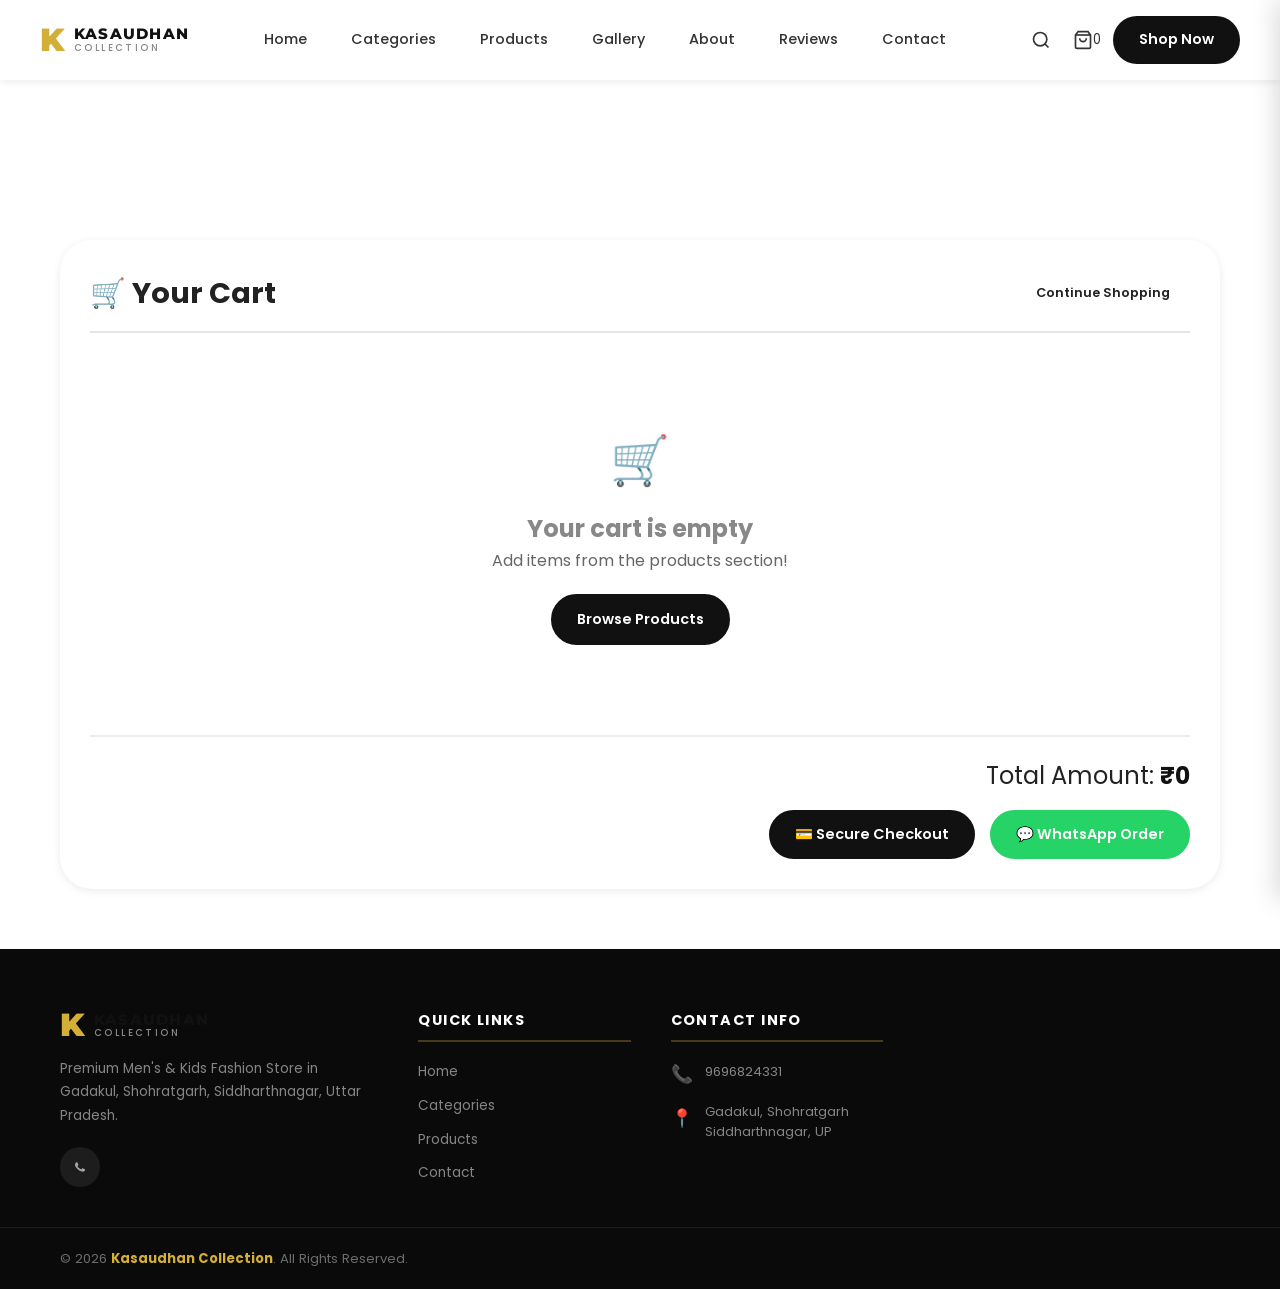
<file: pages - Copy/cart.html>
<!DOCTYPE html>
<html lang="en">
<head>
  <meta charset="UTF-8" />
  <meta name="viewport" content="width=device-width, initial-scale=1.0, maximum-scale=5.0" />
  <title>Your Cart | Kasaudhan Collection</title>
  
  <link rel="preconnect" href="https://fonts.googleapis.com" />
  <link rel="preconnect" href="https://fonts.gstatic.com" crossorigin />
  <link href="https://fonts.googleapis.com/css2?family=Poppins:wght@300;400;500;600;700;800&family=Montserrat:wght@400;500;600;700;800;900&display=swap" rel="stylesheet" />
  
  <link rel="stylesheet" href="../css/style.css" />
  <link rel="stylesheet" href="../css/products.css" />
  <link rel="stylesheet" href="../css/payment.css" />

  <link rel="icon" type="image/x-icon" href="../favicon.ico">
  <link rel="icon" type="image/png" sizes="32x32" href="../favicon-32x32.png">
  <link rel="icon" type="image/png" sizes="16x16" href="../favicon-16x16.png">
  <link rel="apple-touch-icon" sizes="180x180" href="../apple-touch-icon.png">
  <link rel="icon" type="image/svg+xml" href="../favicon.svg">
  <meta name="theme-color" content="#111111">
</head>
<body>

  <!-- STICKY HEADER -->
  <header id="header" class="header">
    <div class="header-inner">
      <a href="../index.html#home" class="logo" aria-label="Kasaudhan Collection Home">
        <span class="logo-k">K</span>
        <div class="logo-text">
          <span class="logo-name">KASAUDHAN</span>
          <span class="logo-sub">COLLECTION</span>
        </div>
      </a>

      <nav class="nav-desktop" aria-label="Main Navigation">
        <ul class="nav-list">
          <li><a href="../index.html#home" class="nav-link">Home</a></li>
          <li><a href="../index.html#categories" class="nav-link">Categories</a></li>
          <li><a href="products.html" class="nav-link">Products</a></li>
          <li><a href="gallery.html" class="nav-link">Gallery</a></li>
          <li><a href="../index.html#about" class="nav-link">About</a></li>
          <li><a href="../index.html#reviews" class="nav-link">Reviews</a></li>
          <li><a href="contact.html" class="nav-link">Contact</a></li>
        </ul>
      </nav>

      <div class="header-actions">
        <button id="searchToggle" class="icon-btn" aria-label="Search">
          <svg width="20" height="20" viewBox="0 0 24 24" fill="none" stroke="currentColor" stroke-width="2"><circle cx="11" cy="11" r="8"/><line x1="21" y1="21" x2="16.65" y2="16.65"/></svg>
        </button>
        <button class="icon-btn cart-btn" aria-label="Shopping Cart">
          <svg width="20" height="20" viewBox="0 0 24 24" fill="none" stroke="currentColor" stroke-width="2"><path d="M6 2L3 6v14a2 2 0 002 2h14a2 2 0 002-2V6l-3-4z"/><line x1="3" y1="6" x2="21" y2="6"/><path d="M16 10a4 4 0 01-8 0"/></svg>
          <span class="cart-badge" id="cartCount">0</span>
        </button>
        <a href="products.html" class="btn btn-shop">Shop Now</a>
        <button id="menuToggle" class="icon-btn menu-btn" aria-label="Open Menu" aria-expanded="false">
          <span></span><span></span><span></span>
        </button>
      </div>
    </div>

    <!-- Search Bar -->
    <div id="searchBar" class="search-bar" hidden>
      <div class="search-container">
        <input type="search" id="searchInput" placeholder="Search jeans, shirts, kids wear..." class="search-input" aria-label="Search products" autocomplete="off" />
        <button id="searchClose" class="search-close" aria-label="Close search">✕</button>
      </div>
    </div>

    <!-- Mobile Nav Drawer -->
    <div id="mobileOverlay" class="mobile-overlay" aria-hidden="true" hidden></div>
    <nav id="mobileNav" class="nav-mobile" aria-label="Mobile Navigation" hidden>
      <div class="mobile-nav-header">
        <a href="../index.html#home" class="logo mobile-logo" aria-label="Home">
          <span class="logo-k">K</span>
          <div class="logo-text">
            <span class="logo-name">KASAUDHAN</span>
            <span class="logo-sub">COLLECTION</span>
          </div>
        </a>
        <button id="mobileClose" class="icon-btn mobile-close" aria-label="Close Menu">✕</button>
      </div>
      
      <div class="mobile-nav-actions">
        <button class="icon-btn mobile-search-btn" aria-label="Search">
          <svg width="20" height="20" viewBox="0 0 24 24" fill="none" stroke="currentColor" stroke-width="2"><circle cx="11" cy="11" r="8"/><line x1="21" y1="21" x2="16.65" y2="16.65"/></svg>
          Search
        </button>
        <button class="icon-btn cart-btn mobile-cart-btn" aria-label="Cart">
          <svg width="20" height="20" viewBox="0 0 24 24" fill="none" stroke="currentColor" stroke-width="2"><path d="M6 2L3 6v14a2 2 0 002 2h14a2 2 0 002-2V6l-3-4z"/><line x1="3" y1="6" x2="21" y2="6"/><path d="M16 10a4 4 0 01-8 0"/></svg>
          Cart <span class="cart-badge" id="mobileCartCount">0</span>
        </button>
      </div>

      <ul class="mobile-nav-list">
        <li><a href="../index.html#home" class="mobile-nav-link">Home</a></li>
        <li><a href="../index.html#categories" class="mobile-nav-link">Categories</a></li>
        <li><a href="products.html" class="mobile-nav-link">Products</a></li>
        <li><a href="gallery.html" class="mobile-nav-link">Gallery</a></li>
        <li><a href="../index.html#about" class="mobile-nav-link">About</a></li>
        <li><a href="../index.html#reviews" class="mobile-nav-link">Reviews</a></li>
        <li><a href="contact.html" class="mobile-nav-link">Contact</a></li>
      </ul>
      
      <div class="mobile-nav-ctas">
        <a href="products.html" class="btn btn-shop w-full mobile-shop-btn">Shop Now</a>
      </div>
    </nav>
  </header>

  <main class="products-page">
    <div class="container">
      <div class="cart-page-container">
        <div class="cart-page-header">
          <h1 class="cart-page-title">🛒 Your Cart</h1>
          <a href="products.html" class="btn btn-outline-dark btn-sm">Continue Shopping</a>
        </div>
        
        <div id="cartBody">
          <!-- Cart items injected by JS -->
        </div>

        <div id="cartFooter" style="margin-top: 30px; border-top: 2px solid #eee; padding-top: 20px; display: flex; flex-direction: column; align-items: flex-end; gap: 15px;" hidden>
          <div style="font-size: 1.5rem;">Total Amount: <strong id="cartTotal" style="color: #111;">₹0</strong></div>
          <div class="cart-page-actions">
            <button class="btn btn-primary checkout-btn">💳 Secure Checkout</button>
            <button id="cartWaBtn" class="btn btn-whatsapp" onclick="openWhatsAppOrder(event)">💬 WhatsApp Order</button>
          </div>
        </div>

      </div>
    </div>
  </main>

  <!-- FOOTER -->
  <footer class="footer">
    <div class="container footer-grid">
      <div class="footer-brand">
        <div class="footer-logo">
          <span class="logo-k">K</span>
          <div class="logo-text">
            <span class="logo-name">KASAUDHAN</span>
            <span class="logo-sub">COLLECTION</span>
          </div>
        </div>
        <p class="footer-desc">Premium Men's & Kids Fashion Store in Gadakul, Shohratgarh, Siddharthnagar, Uttar Pradesh.</p>
        <div class="footer-social">
          <a href="https://wa.me/919696824331" target="_blank" class="social-link" aria-label="WhatsApp">
            <svg width="20" height="20" viewBox="0 0 24 24" fill="currentColor"><path d="M17.472 14.382c-.297-.149-1.758-.867-2.03-.967-.273-.099-.471-.148-.67.15-.197.297-.767.966-.94 1.164-.173.199-.347.223-.644.075-.297-.15-1.255-.463-2.39-1.475-.883-.788-1.48-1.761-1.653-2.059-.173-.297-.018-.458.13-.606.134-.133.298-.347.446-.52.149-.174.198-.298.298-.497.099-.198.05-.371-.025-.52-.075-.149-.669-1.612-.916-2.207-.242-.579-.487-.5-.669-.51-.173-.008-.371-.01-.57-.01-.198 0-.52.074-.792.372-.272.297-1.04 1.016-1.04 2.479 0 1.462 1.065 2.875 1.213 3.074.149.198 2.096 3.2 5.077 4.487.709.306 1.262.489 1.694.625.712.227 1.36.195 1.871.118.571-.085 1.758-.719 2.006-1.413.248-.694.248-1.289.173-1.413-.074-.124-.272-.198-.57-.347"/></svg>
          </a>
        </div>
      </div>
      <div class="footer-col">
        <h4>Quick Links</h4>
        <ul>
          <li><a href="../index.html#home">Home</a></li>
          <li><a href="../index.html#categories">Categories</a></li>
          <li><a href="products.html">Products</a></li>
          <li><a href="contact.html">Contact</a></li>
        </ul>
      </div>
      <div class="footer-col">
        <h4>Contact Info</h4>
        <div class="footer-contact">
          <div class="fc-item"><span>📞</span><div><a href="tel:9696824331">9696824331</a></div></div>
          <div class="fc-item"><span>📍</span><p>Gadakul, Shohratgarh<br />Siddharthnagar, UP</p></div>
        </div>
      </div>
    </div>
    <div class="footer-bottom">
      <div class="container footer-bottom-inner">
        <p>© 2026 <strong>Kasaudhan Collection</strong>. All Rights Reserved.</p>
      </div>
    </div>
  </footer>

  <script src="../js/main.js"></script>
  <script src="../js/cart.js"></script>
  <!-- UPI Payment Modal -->
  <div id="payment-modal" class="payment-overlay">
    <div class="payment-card">
      <button class="payment-close-btn" onclick="closePaymentModal()" aria-label="Close modal">✕</button>
      
      <!-- Main Payment View -->
      <div id="payment-main-view">
        <div class="payment-header">
          <h3>🔒 Secure Payment</h3>
          <p>Scan QR code to pay instantly</p>
        </div>

        <div class="payment-amount-box">
          <span class="payment-amount-label">Total Amount</span>
          <span class="payment-amount-value" id="modal-amount">₹0</span>
        </div>

        <div class="payment-qr-sec">
          <span class="payment-qr-label">Scan & Pay via UPI</span>
          <div id="upi-qr-container">
          </div>
        </div>

        <div id="payment-status-box" 
          style="text-align:center; 
                 margin: 16px 0;">

          <!-- Waiting state (default) -->
          <div id="status-waiting">
            <div class="payment-loader"></div>
            <p style="font-size:13px; 
                      color:#666; 
                      margin:8px 0 0;">
              Waiting for payment...
            </p>
            <p style="font-size:11px; 
                      color:#999;
                      margin:4px 0 0;">
              Complete payment to get 
              confirmation
            </p>
          </div>

          <!-- Success state (hidden initially) -->
          <div id="status-success" 
            style="display:none;">
            <div style="font-size:48px;">🎉</div>
            <h3 style="color:#22c55e; 
                       font-size:18px;
                       font-weight:700;
                       margin:8px 0 4px;">
              Payment Confirmed!
            </h3>
            <p style="font-size:13px;
                      color:#666;
                      margin:0 0 4px;">
              Your order has been placed 
              successfully
            </p>
            <p style="font-size:12px;
                      color:#999;">
              We will contact you on 
              WhatsApp soon 📱
            </p>
            <div style="margin-top:12px;
                        background:#f0fff4;
                        border:1px solid #c6f6d5;
                        border-radius:10px;
                        padding:10px;">
              <p style="font-size:12px;
                        color:#166534;
                        margin:0;
                        font-weight:600;">
                Order ID: 
                <span id="order-id"></span>
              </p>
            </div>
          </div>

        </div>

        <div class="upi-apps-section">
          <p class="upi-apps-label">Or open directly in</p>
          <div class="upi-apps-row">
            <a class="upi-app-link" href="gpay://upi/pay?pa=vishwakarmasagar8471-1@okaxis&pn=Kasaudhan+Collection&am=CART_TOTAL&cu=INR">GPay</a>
            <a class="upi-app-link" href="phonepe://pay?pa=vishwakarmasagar8471-1@okaxis&pn=Kasaudhan+Collection&am=CART_TOTAL&cu=INR">PhonePe</a>
            <a class="upi-app-link" href="paytmmp://pay?pa=vishwakarmasagar8471-1@okaxis&pn=Kasaudhan+Collection&am=CART_TOTAL&cu=INR">Paytm</a>
          </div>
        </div>

        <div class="upi-id-box">
          <div class="upi-id-info">
            <span class="upi-id-label">UPI ID</span>
            <span class="upi-id-val">vishwakarmasagar8471-1@okaxis</span>
          </div>
          <button id="copy-upi-btn" class="copy-btn" onclick="copyUpiId()">📋 Copy</button>
        </div>

        <div class="payment-divider"></div>

        <div class="payment-actions">
          <button class="payment-btn payment-btn-cancel" onclick="closePaymentModal()">Cancel</button>
        </div>

        <div class="payment-security-row">
          🔒 100% Secure | ✓ UPI Verified | 🛡️ Safe Payment
        </div>
      </div>

    </div>
  </div>

  <script>
  let paymentCheckInterval = null;
  let paymentCheckCount = 0;
  const MAX_CHECKS = 24; 
  // Check for 2 minutes (24 x 5sec)

  function generateOrderId() {
    const timestamp = Date.now().toString().slice(-6);
    const random = Math.floor(Math.random() * 1000).toString().padStart(3, '0');
    return 'KC' + timestamp + random;
  }

  function startPaymentDetection() {
    if (paymentCheckInterval) {
      clearInterval(paymentCheckInterval);
    }
    paymentCheckCount = 0;
    
    // Store order ID
    const orderId = generateOrderId();
    document.getElementById('order-id').textContent = orderId;
    
    // Save to localStorage for tracking
    localStorage.setItem(
      'kc_pending_order', 
      JSON.stringify({
        orderId: orderId,
        amount: getCartTotal(),
        timestamp: Date.now(),
        upiId: 'vishwakarmasagar8471-1@okaxis'
      })
    );
    
    // Start checking every 5 seconds
    paymentCheckInterval = setInterval(checkPaymentStatus, 5000);
  }

  function checkPaymentStatus() {
    paymentCheckCount++;
    
    // Method 1: Check if user came back to tab after being away (went to GPay/PhonePe app)
    const wasHidden = sessionStorage.getItem('tab_was_hidden') === 'true';
    
    if (wasHidden && document.hidden === false) {
      sessionStorage.removeItem('tab_was_hidden');
      // User came back from payment app. Show confirmation after 2 seconds
      setTimeout(() => {
        showPaymentSuccess();
      }, 2000);
      return;
    }
    
    // Stop checking after max attempts
    if (paymentCheckCount >= MAX_CHECKS) {
      clearInterval(paymentCheckInterval);
      showManualConfirm();
    }
  }

  // Detect when user leaves tab (goes to payment app)
  document.addEventListener('visibilitychange', function() {
    if (document.hidden) {
      // User left tab (went to pay)
      sessionStorage.setItem('tab_was_hidden', 'true');
    } else if (
      sessionStorage.getItem('tab_was_hidden') === 'true' &&
      document.getElementById('payment-modal')?.style.display === 'flex'
    ) {
      // User came back to tab while modal is open
      setTimeout(() => {
        showPaymentSuccess();
      }, 2000);
      sessionStorage.removeItem('tab_was_hidden');
    }
  });

  function showPaymentSuccess() {
    clearInterval(paymentCheckInterval);
    
    // Hide waiting state
    const waitingEl = document.getElementById('status-waiting');
    if (waitingEl) waitingEl.style.display = 'none';
    
    // Show success state
    const successEl = document.getElementById('status-success');
    if (successEl) successEl.style.display = 'block';
    
    // Hide Cancel button and Close button
    const cancelBtn = document.querySelector('.payment-btn-cancel');
    if (cancelBtn) cancelBtn.style.display = 'none';
    const closeBtn = document.querySelector('.payment-close-btn');
    if (closeBtn) closeBtn.style.display = 'none';
    
    // Send WhatsApp notification
    const orderId = document.getElementById('order-id').textContent;
    const total = getCartTotal();
    
    const message = 
      '🛍️ New Order Received!\n\n' +
      'Order ID: ' + orderId + '\n' +
      'Amount: ₹' + total + '\n' +
      'Payment: UPI ✅\n' +
      'UPI ID: vishwakarmasagar8471-1@okaxis\n\n' +
      'Customer has completed payment.';
    
    // Auto-open WhatsApp after 3 seconds
    setTimeout(() => {
      window.open(
        'https://wa.me/919696824331?text=' + encodeURIComponent(message),
        '_blank'
      );
      
      // Clear cart and close modal after 5 seconds
      setTimeout(() => {
        localStorage.setItem('kc_cart', '[]');
        if (window.cart) {
          window.cart = [];
        }
        if (typeof updateCartBadge === 'function') updateCartBadge();
        if (typeof renderCartItems === 'function') renderCartItems();
        
        localStorage.removeItem('kc_pending_order');
        closePaymentModal();
      }, 2000);
      
    }, 3000);
  }

  function showManualConfirm() {
    const waitingEl = document.getElementById('status-waiting');
    if (waitingEl) {
      waitingEl.innerHTML = `
        <p style="font-size:12px; color:#999; text-align:center; margin:8px 0 0;">
          Payment completed?<br>Please send us a screenshot on WhatsApp to confirm.
        </p>
        <a href="https://wa.me/919696824331" target="_blank"
           style="display:block; text-align:center; color:#22c55e; font-size:13px; font-weight:600; margin-top:8px; text-decoration:none;">
          📱 Send Screenshot on WhatsApp
        </a>
      `;
    }
  }

  function getCartTotal() {
    // Try all possible selectors
    const selectors = [
      '#cartTotal',
      '#cart-total',
      '#total-amount', 
      '.cart-total',
      '.total-amount',
      '.cart-total-amount',
      '.order-total',
      '[class*="total-price"]',
      '[class*="cart-total"]',
      '[class*="total-amount"]',
      '[id*="total"]',
      '.summary-total',
      '.checkout-total'
    ];
    
    for (let selector of selectors) {
      const el = document.querySelector(selector);
      if (el) {
        const text = el.textContent
          .replace(/[^0-9.]/g, '')
          .trim();
        if (text && text !== '0' && text !== '') {
          console.log('Found total:', text, 'using selector:', selector);
          return text;
        }
      }
    }
    
    // Last resort: find any element containing ₹ symbol
    const allElements = document.querySelectorAll('*');
    for (let el of allElements) {
      if (el.children.length === 0 && 
          el.textContent.includes('₹') &&
          el.textContent.includes(',')) {
        const text = el.textContent
          .replace(/[^0-9.]/g, '')
          .trim();
        if (text && parseInt(text) > 100) {
          console.log('Found total via ₹ search:', text);
          return text;
        }
      }
    }
    
    return '0';
  }

  function generateQR(amount) {
    const container = document.getElementById('upi-qr-container');
    const qrUrl = "https://api.qrserver.com/v1/create-qr-code/?size=200x200&data=" + 
      encodeURIComponent(
        "upi://pay?pa=vishwakarmasagar8471-1@okaxis&pn=Kasaudhan Collection&am=" + amount + "&cu=INR&tn=Order Payment"
      );
    
    container.innerHTML = '<img id="upi-qr" src="' + qrUrl + '" alt="UPI QR Code">';
  }

  function openPaymentModal() {
    const total = getCartTotal();
    console.log('Cart total found:', total);
    
    // Update amount display in modal
    const amountEl = document.getElementById('modal-amount');
    if (amountEl) {
      amountEl.textContent = '₹' + 
        parseInt(total || 0).toLocaleString('en-IN');
    }
    
    // Generate fresh QR with actual amount
    generateQR(total || '1');
    
    // Update UPI app links
    document.querySelectorAll('.upi-app-link')
      .forEach(link => {
        const baseHref = link.getAttribute('data-base-href') || link.href;
        if (!link.getAttribute('data-base-href')) {
          link.setAttribute('data-base-href', baseHref);
        }
        link.href = baseHref.replace('CART_TOTAL', total);
      });
    
    // Reset views inside card
    document.getElementById('payment-main-view').style.display = 'block';
    
    // Reset to waiting state
    const waitingEl = document.getElementById('status-waiting');
    if (waitingEl) {
      waitingEl.style.display = 'block';
      waitingEl.innerHTML = `
        <div class="payment-loader"></div>
        <p style="font-size:13px; color:#666; margin:8px 0 0;">
          Waiting for payment...
        </p>
        <p style="font-size:11px; color:#999; margin:4px 0 0;">
          Complete payment to get confirmation
        </p>
      `;
    }
    
    const successEl = document.getElementById('status-success');
    if (successEl) {
      successEl.style.display = 'none';
    }
    
    const cancelBtn = document.querySelector('.payment-btn-cancel');
    if (cancelBtn) {
      cancelBtn.style.display = 'block';
    }
    
    const closeBtn = document.querySelector('.payment-close-btn');
    if (closeBtn) {
      closeBtn.style.display = 'flex';
    }

    // Show modal
    const modal = document.getElementById('payment-modal');
    if (modal) {
      modal.style.display = 'flex';
      document.body.style.overflow = 'hidden';
    }

    // Start auto-detection
    startPaymentDetection();
  }

  // Attach to checkout button
  document.querySelector(
    '.checkout-btn, [class*="checkout"], [id*="checkout"], button[class*="secure"]'
  )?.addEventListener('click', function(e) {
    e.preventDefault();
    
    // Small delay to ensure cart total is calculated
    setTimeout(() => {
      openPaymentModal();
    }, 100);
  });

  // Close modal functions
  function closePaymentModal() {
    if (paymentCheckInterval) {
      clearInterval(paymentCheckInterval);
    }
    document.getElementById('payment-modal')
      .style.display = 'none';
    document.body.style.overflow = '';
  }

  // Close on overlay click
  document.getElementById('payment-modal')
    ?.addEventListener('click', function(e) {
      if (e.target === this) {
        closePaymentModal();
      }
    });

  // Close on ESC key
  document.addEventListener('keydown', 
    function(e) {
      if (e.key === 'Escape') {
        closePaymentModal();
      }
    }
  );

  // Copy UPI ID
  function copyUpiId() {
    navigator.clipboard.writeText(
      'vishwakarmasagar8471-1@okaxis'
    ).then(() => {
      const btn = document.getElementById(
        'copy-upi-btn'
      );
      btn.textContent = '✓ Copied!';
      btn.style.color = '#22c55e';
      setTimeout(() => {
        btn.textContent = '📋 Copy';
        btn.style.color = '';
      }, 2000);
    });
  }

  function openWhatsAppOrder(e) {
    if (e) e.preventDefault();
    const total = getCartTotal();
    const message = 
      'Hello Kasaudhan Collection! 👋\n\n' +
      'I want to place an order.\n' +
      'Cart Total: ₹' + total + '\n' +
      'Payment: UPI (QR Code)\n\n' +
      'Please confirm my order. 🙏';
    
    window.open(
      'https://wa.me/919696824331?text=' +
      encodeURIComponent(message),
      '_blank'
    );
  }
  </script>
</body>
</html>
</file>
<file: css/style.css>
/* ============================================
   KASAUDHAN COLLECTION – Premium Fashion Store
   style.css – Complete Design System
   ============================================ */

/* ===== CUSTOM PROPERTIES ===== */
:root {
  --primary: #111111;
  --secondary: #D4AF37;
  --gold: #D4AF37;
  --gold-light: #e8c84a;
  --gold-dark: #b8960c;
  --white: #FFFFFF;
  --off-white: #F8F8F8;
  --light-gray: #F0F0F0;
  --mid-gray: #888888;
  --dark-gray: #333333;
  --text: #222222;
  --text-light: #666666;
  --border: #e5e5e5;
  --whatsapp: #25D366;
  --whatsapp-dark: #1da851;
  --error: #e53e3e;
  --success: #38a169;

  --shadow-sm: 0 2px 8px rgba(0,0,0,0.08);
  --shadow-md: 0 4px 20px rgba(0,0,0,0.12);
  --shadow-lg: 0 8px 40px rgba(0,0,0,0.16);
  --shadow-xl: 0 16px 60px rgba(0,0,0,0.2);
  --shadow-gold: 0 4px 20px rgba(212,175,55,0.3);

  --radius-sm: 6px;
  --radius-md: 12px;
  --radius-lg: 20px;
  --radius-xl: 32px;
  --radius-pill: 100px;

  --transition: all 0.3s cubic-bezier(0.4, 0, 0.2, 1);
  --transition-slow: all 0.6s cubic-bezier(0.4, 0, 0.2, 1);

  --font-primary: 'Poppins', sans-serif;
  --font-display: 'Montserrat', sans-serif;

  --header-h: 80px;
  --banner-h: 44px;
  --mobile-nav-h: 64px;
}

/* ===== RESET & BASE ===== */
*, *::before, *::after {
  box-sizing: border-box;
  margin: 0;
  padding: 0;
}
html {
  scroll-behavior: smooth;
  font-size: 16px;
  -webkit-text-size-adjust: 100%;
}
body {
  font-family: var(--font-primary);
  color: var(--text);
  background: var(--white);
  line-height: 1.6;
  overflow-x: hidden;
}
body.no-scroll { overflow: hidden; }

img {
  max-width: 100%;
  height: auto;
  display: block;
}
a {
  text-decoration: none;
  color: inherit;
  transition: var(--transition);
}
ul { list-style: none; }
button {
  cursor: pointer;
  font-family: var(--font-primary);
  border: none;
  background: none;
}
input, select, textarea {
  font-family: var(--font-primary);
  outline: none;
}
.gold { color: var(--gold); }

/* ===== CONTAINER ===== */
.container {
  max-width: 1200px;
  margin: 0 auto;
  padding: 0 20px;
}

/* ===== UTILITIES ===== */
.w-full { width: 100%; }
.section {
  padding: 80px 0;
}
@media (max-width: 768px) {
  .section { padding: 60px 0; }
}

/* ===== BUTTONS ===== */
.btn {
  display: inline-flex;
  align-items: center;
  justify-content: center;
  gap: 8px;
  padding: 12px 24px;
  border-radius: var(--radius-pill);
  font-size: 0.9rem;
  font-weight: 600;
  font-family: var(--font-primary);
  transition: var(--transition);
  cursor: pointer;
  border: 2px solid transparent;
  white-space: nowrap;
  position: relative;
  overflow: hidden;
}
.btn::after {
  content: '';
  position: absolute;
  inset: 0;
  background: rgba(255,255,255,0.1);
  opacity: 0;
  transition: var(--transition);
}
.btn:hover::after { opacity: 1; }
.btn:active { transform: scale(0.97); }

.btn-primary {
  background: var(--primary);
  color: var(--white);
  border-color: var(--primary);
}
.btn-primary:hover {
  background: var(--dark-gray);
  border-color: var(--dark-gray);
  box-shadow: var(--shadow-md);
}
.btn-gold {
  background: var(--gold);
  color: var(--primary);
  border-color: var(--gold);
  font-weight: 700;
}
.btn-gold:hover {
  background: var(--gold-light);
  border-color: var(--gold-light);
  box-shadow: var(--shadow-gold);
  transform: translateY(-2px);
}
.btn-outline {
  background: transparent;
  color: var(--primary);
  border-color: var(--primary);
}
.btn-outline:hover {
  background: var(--primary);
  color: var(--white);
}
.btn-outline-white {
  background: transparent;
  color: var(--white);
  border-color: rgba(255,255,255,0.7);
}
.btn-outline-white:hover {
  background: rgba(255,255,255,0.15);
  border-color: var(--white);
}
.btn-whatsapp {
  background: var(--whatsapp);
  color: var(--white);
  border-color: var(--whatsapp);
}
.btn-whatsapp:hover {
  background: var(--whatsapp-dark);
  border-color: var(--whatsapp-dark);
  box-shadow: 0 4px 20px rgba(37,211,102,0.35);
  transform: translateY(-2px);
}
.btn-sm { padding: 8px 18px; font-size: 0.8rem; }
.btn-xs { padding: 6px 14px; font-size: 0.75rem; }
.btn-full { width: 100%; }

/* ===== SECTION HEADER ===== */
.section-header {
  text-align: center;
  margin-bottom: 50px;
}
.section-tag {
  display: inline-block;
  background: rgba(212,175,55,0.15);
  color: var(--gold-dark);
  padding: 4px 16px;
  border-radius: var(--radius-pill);
  font-size: 0.75rem;
  font-weight: 700;
  letter-spacing: 0.1em;
  text-transform: uppercase;
  margin-bottom: 12px;
}
.section-title {
  font-family: var(--font-display);
  font-size: clamp(1.8rem, 4vw, 2.8rem);
  font-weight: 800;
  color: var(--primary);
  line-height: 1.2;
  margin-bottom: 12px;
}
.section-desc {
  font-size: 1rem;
  color: var(--text-light);
  max-width: 560px;
  margin: 0 auto;
}

/* ===== SCROLL ANIMATION ===== */
.reveal {
  opacity: 0;
  transform: translateY(30px);
  transition: opacity 0.6s ease, transform 0.6s ease;
}
.reveal.visible {
  opacity: 1;
  transform: translateY(0);
}
.animate-fade-up {
  opacity: 0;
  transform: translateY(40px);
  animation: fadeUp 0.7s ease forwards;
}
.delay-1 { animation-delay: 0.15s; }
.delay-2 { animation-delay: 0.3s; }
.delay-3 { animation-delay: 0.45s; }
.delay-4 { animation-delay: 0.6s; }
.delay-5 { animation-delay: 0.75s; }

@keyframes fadeUp {
  to { opacity: 1; transform: translateY(0); }
}
@keyframes pulse {
  0%, 100% { transform: scale(1); }
  50% { transform: scale(1.05); }
}
@keyframes spin {
  to { transform: rotate(360deg); }
}
@keyframes slideDown {
  from { opacity: 0; transform: translateY(-10px); }
  to { opacity: 1; transform: translateY(0); }
}
@keyframes shimmer {
  0% { background-position: -200% center; }
  100% { background-position: 200% center; }
}

/* ===== LOADER ===== */
.loader {
  position: fixed;
  inset: 0;
  background: var(--primary);
  z-index: 10000;
  display: flex;
  align-items: center;
  justify-content: center;
  transition: opacity 0.6s ease, visibility 0.6s ease;
}
.loader.hidden {
  opacity: 0;
  visibility: hidden;
  pointer-events: none;
}
.loader-inner {
  text-align: center;
}
.loader-logo {
  display: flex;
  flex-direction: column;
  align-items: center;
  margin-bottom: 30px;
}
.loader-k {
  font-family: var(--font-display);
  font-size: 5rem;
  font-weight: 900;
  color: var(--gold);
  line-height: 1;
  animation: pulse 1.5s infinite;
}
.loader-brand {
  font-family: var(--font-display);
  font-size: 1.4rem;
  font-weight: 800;
  color: var(--white);
  letter-spacing: 0.4em;
}
.loader-collection {
  font-size: 0.8rem;
  font-weight: 400;
  color: rgba(255,255,255,0.5);
  letter-spacing: 0.3em;
  text-transform: uppercase;
  margin-top: 4px;
}
.loader-bar-wrap {
  width: 200px;
  height: 3px;
  background: rgba(255,255,255,0.15);
  border-radius: 10px;
  margin: 0 auto 20px;
  overflow: hidden;
}
.loader-bar {
  height: 100%;
  width: 0%;
  background: linear-gradient(90deg, var(--gold), var(--gold-light));
  border-radius: 10px;
  transition: width 0.1s linear;
}
.loader-tagline {
  color: rgba(255,255,255,0.5);
  font-size: 0.85rem;
  font-style: italic;
  letter-spacing: 0.05em;
}

/* ===== OFFER BANNER ===== */
.offer-banner {
  background: linear-gradient(90deg, var(--primary), #1a1a1a, var(--primary));
  background-size: 200% auto;
  animation: shimmer 4s linear infinite;
  color: var(--white);
  text-align: center;
  padding: 10px 40px;
  font-size: 0.85rem;
  position: relative;
  z-index: 1000;
  min-height: var(--banner-h);
  display: flex;
  align-items: center;
  justify-content: center;
}
.offer-banner p {
  display: flex;
  align-items: center;
  gap: 8px;
  flex-wrap: wrap;
  justify-content: center;
}
.offer-banner strong { color: var(--gold); }
.banner-close {
  position: absolute;
  right: 16px;
  top: 50%;
  transform: translateY(-50%);
  color: rgba(255,255,255,0.7);
  font-size: 1.1rem;
  background: none;
  border: none;
  cursor: pointer;
  padding: 4px 8px;
  border-radius: 4px;
  transition: var(--transition);
}
.banner-close:hover {
  color: var(--white);
  background: rgba(255,255,255,0.1);
}
.offer-banner.hidden { display: none; }

/* ===== SCROLL PROGRESS ===== */
.scroll-progress {
  position: fixed;
  top: 0;
  left: 0;
  height: 3px;
  background: linear-gradient(90deg, var(--gold), var(--gold-light));
  z-index: 10001;
  width: 0%;
  transition: width 0.1s linear;
}

/* ===== HEADER ===== */
.header {
  position: sticky;
  top: 0;
  background: var(--white);
  box-shadow: var(--shadow-sm);
  z-index: 500;
  transition: var(--transition);
}
.header.scrolled {
  box-shadow: var(--shadow-md);
}
.header-inner {
  display: flex;
  align-items: center;
  justify-content: space-between;
  height: var(--header-h);
  max-width: 1280px;
  margin: 0 auto;
  padding: 0 40px;
  gap: 20px;
}

/* Logo */
.logo {
  display: flex;
  align-items: center;
  gap: 10px;
  flex-shrink: 0;
}
.logo-k, .footer-logo .logo-k {
  font-family: var(--font-display);
  font-size: 2rem;
  font-weight: 900;
  color: var(--gold);
  line-height: 1;
}
.logo-text {
  display: flex;
  flex-direction: column;
  line-height: 1.1;
}
.logo-name {
  font-family: var(--font-display);
  font-size: 0.95rem;
  font-weight: 800;
  color: var(--primary);
  letter-spacing: 0.08em;
}
.logo-sub {
  font-size: 0.6rem;
  font-weight: 500;
  color: var(--mid-gray);
  letter-spacing: 0.25em;
  text-transform: uppercase;
}
.logo:hover .logo-k { color: var(--gold-dark); }

/* Desktop Nav */
.nav-desktop {
  display: flex;
  align-items: center;
}
.nav-list {
  display: flex;
  align-items: center;
  gap: 12px;
  list-style: none;
}
.nav-link {
  display: block;
  padding: 8px 16px;
  font-size: 0.9rem;
  font-weight: 500;
  color: var(--dark-gray);
  transition: color 0.3s ease;
  position: relative;
}
.nav-link::after {
  content: '';
  position: absolute;
  bottom: 0;
  left: 0;
  width: 0;
  height: 2px;
  background: var(--gold);
  border-radius: 2px;
  transition: width 0.3s ease;
}
.nav-link:hover {
  color: var(--primary);
}
.nav-link:hover::after { width: 100%; }
.nav-link.active { color: var(--primary); font-weight: 700; }
.nav-link.active::after { width: 100%; left: 0; }

/* Shop Now Button */
.btn-shop {
  background: var(--primary);
  color: var(--white);
  padding: 10px 24px;
  border-radius: var(--radius-pill);
  font-weight: 600;
  font-size: 0.9rem;
  transition: transform 0.3s ease, box-shadow 0.3s ease, background 0.3s ease;
}
.btn-shop:hover {
  transform: scale(1.05);
  box-shadow: var(--shadow-md);
  background: var(--dark-gray);
  color: var(--white);
}

/* Header Actions */
.header-actions {
  display: flex;
  align-items: center;
  gap: 6px;
}
.icon-btn {
  width: 40px;
  height: 40px;
  border-radius: 50%;
  display: flex;
  align-items: center;
  justify-content: center;
  color: var(--dark-gray);
  transition: var(--transition);
  position: relative;
}
.icon-btn:hover {
  background: var(--off-white);
  color: var(--primary);
}
.cart-count {
  position: absolute;
  top: 4px;
  right: 4px;
  background: var(--gold);
  color: var(--primary);
  font-size: 0.6rem;
  font-weight: 700;
  width: 16px;
  height: 16px;
  border-radius: 50%;
  display: flex;
  align-items: center;
  justify-content: center;
}
.menu-btn {
  flex-direction: column;
  gap: 5px;
  padding: 6px;
  display: none;
}
.menu-btn span {
  display: block;
  width: 22px;
  height: 2px;
  background: var(--primary);
  border-radius: 2px;
  transition: var(--transition);
}
.menu-btn.open span:nth-child(1) { transform: rotate(45deg) translate(5px, 5px); }
.menu-btn.open span:nth-child(2) { opacity: 0; }
.menu-btn.open span:nth-child(3) { transform: rotate(-45deg) translate(5px, -5px); }

/* Search Bar */
.search-bar {
  border-top: 1px solid var(--border);
  padding: 12px 0;
  background: var(--white);
  animation: slideDown 0.2s ease;
}
.search-container {
  display: flex;
  align-items: center;
  gap: 12px;
  max-width: 1280px;
  margin: 0 auto;
  padding: 0 40px;
}
.search-input {
  flex: 1;
  padding: 10px 16px;
  border: 2px solid var(--border);
  border-radius: var(--radius-pill);
  font-size: 0.95rem;
  transition: var(--transition);
}
.search-input:focus {
  border-color: var(--gold);
  box-shadow: 0 0 0 3px rgba(212,175,55,0.15);
}
.search-close {
  color: var(--mid-gray);
  font-size: 1.1rem;
  padding: 8px;
  transition: var(--transition);
}
.search-close:hover { color: var(--primary); }
.search-results {
  max-height: 300px;
  overflow-y: auto;
  border-top: 1px solid var(--border);
  margin-top: 8px;
}
.search-result-item {
  padding: 10px 40px;
  display: flex;
  align-items: center;
  gap: 12px;
  cursor: pointer;
  transition: var(--transition);
}
.search-result-item:hover { background: var(--off-white); }
.search-result-item img {
  width: 44px;
  height: 44px;
  object-fit: cover;
  border-radius: var(--radius-sm);
}

/* Mobile Nav Drawer & Overlay */
.mobile-overlay {
  position: fixed;
  inset: 0;
  background: rgba(0, 0, 0, 0.6);
  z-index: 1999;
  opacity: 0;
  visibility: hidden;
  transition: opacity 0.3s ease, visibility 0.3s ease;
  backdrop-filter: blur(4px);
}
.mobile-overlay.active {
  opacity: 1;
  visibility: visible;
}
.nav-mobile {
  position: fixed;
  top: 0;
  right: -320px;
  width: 320px;
  max-width: 100vw;
  height: 100vh;
  background: var(--white);
  z-index: 2000;
  box-shadow: -4px 0 24px rgba(0, 0, 0, 0.15);
  transition: right 0.3s ease;
  display: flex;
  flex-direction: column;
  overflow-y: auto;
}
.nav-mobile.open {
  right: 0;
}
.mobile-nav-header {
  display: flex;
  align-items: center;
  justify-content: space-between;
  padding: 20px 24px;
  border-bottom: 1px solid var(--border);
}
.mobile-close {
  width: 36px;
  height: 36px;
  background: var(--off-white);
  border-radius: 50%;
  font-size: 1rem;
  color: var(--mid-gray);
}
.mobile-close:hover {
  background: var(--primary);
  color: var(--white);
}
.mobile-nav-actions {
  display: flex;
  gap: 16px;
  padding: 24px;
  border-bottom: 1px solid var(--border);
}
.mobile-search-btn, .mobile-cart-btn {
  display: flex;
  align-items: center;
  gap: 8px;
  background: var(--off-white);
  padding: 8px 16px;
  border-radius: var(--radius-pill);
  flex: 1;
  width: auto;
  height: auto;
  font-size: 0.9rem;
  font-weight: 600;
  color: var(--primary);
}
.mobile-search-btn:hover, .mobile-cart-btn:hover { background: var(--border); }
.mobile-nav-list {
  list-style: none;
  display: flex;
  flex-direction: column;
  padding: 12px 0;
}
.mobile-nav-link {
  display: block;
  padding: 12px 24px;
  font-size: 1.05rem;
  font-weight: 500;
  color: var(--primary);
  transition: color 0.3s ease, padding-left 0.3s ease;
}
.mobile-nav-link:hover, .mobile-nav-link.active {
  color: var(--gold);
  font-weight: 700;
  padding-left: 32px;
}
.mobile-nav-ctas {
  padding: 24px;
  margin-top: auto;
}

/* ===== HERO ===== */
.hero {
  position: relative;
  min-height: 100vh;
  display: flex;
  align-items: center;
  overflow: hidden;
  padding-top: 0;
}
.hero-bg {
  position: absolute;
  inset: 0;
}
.hero-img {
  width: 100%;
  height: 100%;
  object-fit: cover;
  object-position: center;
}
.hero-overlay {
  position: absolute;
  inset: 0;
  background: linear-gradient(
    135deg,
    rgba(0,0,0,0.85) 0%,
    rgba(0,0,0,0.65) 50%,
    rgba(0,0,0,0.5) 100%
  );
}
.hero-content {
  position: relative;
  z-index: 2;
  padding: 120px 20px 100px;
  max-width: 700px;
}
.hero-badge {
  display: inline-flex;
  align-items: center;
  gap: 6px;
  background: rgba(212,175,55,0.2);
  border: 1px solid rgba(212,175,55,0.4);
  color: var(--gold);
  padding: 6px 16px;
  border-radius: var(--radius-pill);
  font-size: 0.8rem;
  font-weight: 600;
  letter-spacing: 0.05em;
  margin-bottom: 20px;
}
.hero-title {
  font-family: var(--font-display);
  font-size: clamp(2.8rem, 8vw, 5.5rem);
  font-weight: 900;
  color: var(--white);
  line-height: 1.05;
  margin-bottom: 8px;
  text-shadow: 0 2px 20px rgba(0,0,0,0.3);
}
.hero-tagline {
  font-size: clamp(1rem, 2.5vw, 1.3rem);
  color: var(--gold);
  font-weight: 600;
  font-style: italic;
  margin-bottom: 16px;
  letter-spacing: 0.03em;
}
.hero-sub {
  font-size: clamp(0.9rem, 2vw, 1.05rem);
  color: rgba(255,255,255,0.85);
  margin-bottom: 36px;
  line-height: 1.7;
}
.hero-sub span { display: block; }
.hero-ctas {
  display: flex;
  flex-wrap: wrap;
  gap: 12px;
  margin-bottom: 50px;
}

/* Hero Stats */
.hero-stats {
  display: flex;
  align-items: center;
  gap: 0;
  background: rgba(255,255,255,0.1);
  backdrop-filter: blur(10px);
  border: 1px solid rgba(255,255,255,0.15);
  border-radius: var(--radius-lg);
  padding: 16px 24px;
  width: fit-content;
}
.stat {
  text-align: center;
  padding: 0 20px;
}
.stat-num {
  font-family: var(--font-display);
  font-size: 1.8rem;
  font-weight: 800;
  color: var(--gold);
}
.stat p {
  font-size: 0.75rem;
  color: rgba(255,255,255,0.7);
  margin-top: 2px;
}
.stat-divider {
  width: 1px;
  height: 40px;
  background: rgba(255,255,255,0.2);
}

/* Hero Scroll Indicator */
.hero-scroll {
  position: absolute;
  bottom: 30px;
  left: 50%;
  transform: translateX(-50%);
  display: flex;
  flex-direction: column;
  align-items: center;
  gap: 8px;
  color: rgba(255,255,255,0.6);
  font-size: 0.75rem;
  z-index: 2;
  animation: fadeUp 1s ease 1.2s both;
}
.scroll-indicator {
  width: 24px;
  height: 38px;
  border: 2px solid rgba(255,255,255,0.4);
  border-radius: 12px;
  display: flex;
  justify-content: center;
  padding-top: 6px;
}
.scroll-dot {
  width: 4px;
  height: 8px;
  background: var(--gold);
  border-radius: 2px;
  animation: scrollAnim 2s infinite;
}
@keyframes scrollAnim {
  0% { transform: translateY(0); opacity: 1; }
  100% { transform: translateY(14px); opacity: 0; }
}

/* ===== CATEGORIES ===== */
.categories-section { background: var(--off-white); }
.categories-grid {
  display: grid;
  grid-template-columns: repeat(auto-fill, minmax(260px, 1fr));
  gap: 20px;
}
.cat-card {
  border-radius: var(--radius-lg);
  overflow: hidden;
  cursor: pointer;
  transition: var(--transition);
  box-shadow: var(--shadow-sm);
  background: var(--white);
  position: relative;
}
.cat-card:hover {
  transform: translateY(-6px);
  box-shadow: var(--shadow-lg);
}
.cat-icon-wrap {
  height: 200px;
  position: relative;
  overflow: hidden;
}
.cat-img {
  width: 100%;
  height: 100%;
  object-fit: cover;
  transition: transform 0.5s ease;
}
.cat-card:hover .cat-img { transform: scale(1.08); }
.cat-overlay {
  position: absolute;
  inset: 0;
  background: linear-gradient(to bottom, transparent 40%, rgba(0,0,0,0.5) 100%);
}
.cat-info {
  padding: 16px 20px 20px;
  position: relative;
}
.cat-emoji {
  font-size: 1.5rem;
  position: absolute;
  top: -24px;
  left: 20px;
  background: var(--white);
  width: 48px;
  height: 48px;
  border-radius: 50%;
  display: flex;
  align-items: center;
  justify-content: center;
  box-shadow: var(--shadow-md);
  font-size: 1.2rem;
}
.cat-info h3 {
  font-family: var(--font-display);
  font-size: 1.15rem;
  font-weight: 700;
  color: var(--primary);
  margin-top: 16px;
  margin-bottom: 4px;
}
.cat-info p {
  font-size: 0.82rem;
  color: var(--text-light);
  margin-bottom: 8px;
}
.cat-link {
  font-size: 0.8rem;
  font-weight: 600;
  color: var(--gold-dark);
  transition: var(--transition);
}
.cat-card:hover .cat-link { letter-spacing: 0.05em; }

.cat-card-all {
  background: linear-gradient(135deg, var(--primary), #2a2a2a);
  display: flex;
  align-items: center;
  justify-content: center;
}
.cat-all-inner {
  text-align: center;
  padding: 30px;
}
.cat-all-icon {
  font-size: 2.5rem;
  display: block;
  margin-bottom: 12px;
}
.cat-card-all h3 { color: var(--white); margin-bottom: 6px; }
.cat-card-all p { color: rgba(255,255,255,0.6); }
.cat-card-all .cat-link { color: var(--gold); }

/* ===== OFFERS ===== */
.offer-section {
  padding: 40px 0;
  background: var(--primary);
}
.offer-cards {
  display: grid;
  grid-template-columns: repeat(auto-fit, minmax(280px, 1fr));
  gap: 20px;
}
.offer-card {
  background: var(--white);
  border-radius: var(--radius-lg);
  padding: 28px 24px;
  position: relative;
  overflow: hidden;
  transition: var(--transition);
}
.offer-card::before {
  content: '';
  position: absolute;
  top: 0;
  right: 0;
  width: 120px;
  height: 120px;
  background: rgba(212,175,55,0.08);
  border-radius: 50%;
  transform: translate(30px, -30px);
}
.offer-card:hover { transform: translateY(-4px); box-shadow: var(--shadow-lg); }
.offer-card-dark {
  background: var(--primary);
  color: var(--white);
}
.offer-card-dark h3 { color: var(--white); }
.offer-card-dark p { color: rgba(255,255,255,0.7); }
.offer-badge {
  display: inline-block;
  background: var(--gold);
  color: var(--primary);
  padding: 2px 10px;
  border-radius: var(--radius-pill);
  font-size: 0.7rem;
  font-weight: 800;
  letter-spacing: 0.1em;
  margin-bottom: 12px;
}
.offer-card h3 {
  font-family: var(--font-display);
  font-size: 1.3rem;
  font-weight: 700;
  margin-bottom: 8px;
  color: var(--primary);
}
.offer-card p {
  color: var(--text-light);
  margin-bottom: 16px;
  font-size: 0.9rem;
}
.offer-card strong { color: var(--gold-dark); }
.offer-card-dark strong { color: var(--gold); }

/* ===== PRODUCTS ===== */
.products-section { background: var(--white); }

/* Filter Bar */
.filter-bar {
  display: flex;
  flex-wrap: wrap;
  gap: 8px;
  justify-content: center;
  margin-bottom: 40px;
}
.filter-btn {
  padding: 8px 20px;
  border-radius: var(--radius-pill);
  font-size: 0.85rem;
  font-weight: 500;
  border: 2px solid var(--border);
  background: var(--white);
  color: var(--text-light);
  transition: var(--transition);
  cursor: pointer;
}
.filter-btn:hover, .filter-btn.active {
  background: var(--primary);
  border-color: var(--primary);
  color: var(--white);
}

/* Products Grid */
.products-grid {
  display: grid;
  grid-template-columns: repeat(auto-fill, minmax(280px, 1fr));
  gap: 24px;
}
.product-card {
  background: var(--white);
  border-radius: var(--radius-lg);
  overflow: hidden;
  box-shadow: var(--shadow-sm);
  border: 1px solid var(--border);
  transition: var(--transition);
  position: relative;
  display: flex;
  flex-direction: column;
  height: 415px;
}
.product-card:hover {
  transform: translateY(-6px);
  box-shadow: var(--shadow-lg);
  border-color: transparent;
}
.product-card.hidden-product {
  display: none;
}
.product-img-wrap {
  position: relative;
  height: 170px;
  overflow: hidden;
  flex-shrink: 0;
}
.product-img {
  width: 100%;
  height: 100%;
  object-fit: cover;
  transition: transform 0.5s ease;
}
.product-card:hover .product-img { transform: scale(1.05); }
.product-badges {
  position: absolute;
  top: 12px;
  left: 12px;
  display: flex;
  flex-direction: column;
  gap: 6px;
}
.badge {
  display: inline-block;
  padding: 3px 10px;
  border-radius: var(--radius-pill);
  font-size: 0.65rem;
  font-weight: 800;
  letter-spacing: 0.05em;
}
.badge-sale { background: var(--gold); color: var(--primary); }
.badge-new { background: var(--whatsapp); color: var(--white); }
.badge-hot { background: #ef4444; color: var(--white); }

/* Product Quick Actions */
.product-actions {
  position: absolute;
  top: 12px;
  right: 12px;
  display: flex;
  flex-direction: column;
  gap: 8px;
  opacity: 0;
  transform: translateX(10px);
  transition: var(--transition);
}
.product-card:hover .product-actions {
  opacity: 1;
  transform: translateX(0);
}
.action-btn {
  width: 36px;
  height: 36px;
  background: var(--white);
  border-radius: 50%;
  display: flex;
  align-items: center;
  justify-content: center;
  font-size: 0.85rem;
  box-shadow: var(--shadow-md);
  transition: var(--transition);
}
.action-btn:hover {
  background: var(--primary);
  color: var(--white);
  transform: scale(1.1);
}
.wishlist-btn.active {
  background: #fee2e2;
  color: #ef4444;
}

.product-info {
  padding: 12px;
  display: flex;
  flex-direction: column;
  flex-grow: 1;
}
.product-cat {
  font-size: 0.68rem;
  font-weight: 600;
  color: var(--gold-dark);
  text-transform: uppercase;
  letter-spacing: 0.08em;
  line-height: 1;
  margin-bottom: 2px;
}
.product-name {
  font-family: var(--font-display);
  font-size: 0.95rem;
  font-weight: 700;
  color: var(--primary);
  margin: 2px 0 4px;
  display: -webkit-box;
  -webkit-line-clamp: 2;
  -webkit-box-orient: vertical;
  overflow: hidden;
  text-overflow: ellipsis;
  height: 2.4em;
  line-height: 1.2;
}
.product-name a {
  color: inherit;
  text-decoration: none;
}
.product-desc {
  font-size: 0.78rem;
  color: var(--text-light);
  line-height: 1.4;
  margin-bottom: 6px;
  display: -webkit-box;
  -webkit-line-clamp: 2;
  -webkit-box-orient: vertical;
  overflow: hidden;
  text-overflow: ellipsis;
  height: 2.8em;
}
.product-rating {
  font-size: 0.75rem;
  margin-bottom: 6px;
}
.product-sizes {
  display: flex;
  align-items: center;
  flex-wrap: wrap;
  gap: 4px;
  margin-bottom: 8px;
}
.size-label {
  font-size: 0.7rem;
  color: var(--text-light);
  font-weight: 500;
}
.size-tag {
  padding: 1px 6px;
  border: 1px solid var(--border);
  border-radius: 4px;
  font-size: 0.65rem;
  font-weight: 500;
  color: var(--dark-gray);
  cursor: pointer;
  transition: var(--transition);
}
.size-tag:hover {
  border-color: var(--primary);
  color: var(--primary);
  background: var(--off-white);
}
.product-price-row {
  display: flex;
  align-items: center;
  gap: 6px;
  margin-bottom: 8px;
}
.product-price {
  font-family: var(--font-display);
  font-size: 1.15rem;
  font-weight: 800;
  color: var(--primary);
}
.product-price-old {
  font-size: 0.8rem;
  color: var(--mid-gray);
  text-decoration: line-through;
}
.discount-tag {
  background: rgba(239,68,68,0.1);
  color: #ef4444;
  padding: 1px 6px;
  border-radius: var(--radius-pill);
  font-size: 0.68rem;
  font-weight: 700;
}
.product-btns {
  display: grid;
  grid-template-columns: 1fr 1fr;
  gap: 8px;
  margin-top: auto;
}
.product-card .btn-sm {
  padding: 5px 10px;
  font-size: 0.75rem;
  height: 32px;
  display: flex;
  align-items: center;
  justify-content: center;
}

/* ===== NEW ARRIVALS ===== */
.new-arrivals-section {
  background: var(--off-white);
  overflow: hidden;
}
.arrivals-slider-wrap {
  position: relative;
  overflow: hidden;
  padding: 10px 0 20px;
}
.arrivals-slider {
  display: flex;
  gap: 20px;
  padding: 10px 40px 10px;
  overflow-x: auto;
  scroll-snap-type: x mandatory;
  scroll-behavior: smooth;
  -webkit-overflow-scrolling: touch;
  scrollbar-width: none;
}
.arrivals-slider::-webkit-scrollbar { display: none; }
.arrival-card {
  flex: 0 0 220px;
  background: var(--white);
  border-radius: var(--radius-lg);
  overflow: hidden;
  box-shadow: var(--shadow-sm);
  scroll-snap-align: start;
  transition: var(--transition);
}
.arrival-card:hover {
  transform: translateY(-4px);
  box-shadow: var(--shadow-md);
}
.arrival-card img {
  width: 100%;
  height: 200px;
  object-fit: cover;
  transition: transform 0.4s ease;
}
.arrival-card:hover img { transform: scale(1.05); }
.arrival-info {
  padding: 12px 14px;
}
.arrival-info h4 {
  font-size: 0.9rem;
  font-weight: 600;
  color: var(--primary);
  margin-bottom: 4px;
}
.arrival-info p {
  font-size: 0.82rem;
  color: var(--gold-dark);
  font-weight: 600;
  margin-bottom: 8px;
}
.slider-btn {
  position: absolute;
  top: 50%;
  transform: translateY(-50%);
  width: 44px;
  height: 44px;
  background: var(--white);
  border-radius: 50%;
  box-shadow: var(--shadow-md);
  font-size: 1.5rem;
  color: var(--primary);
  display: flex;
  align-items: center;
  justify-content: center;
  z-index: 2;
  transition: var(--transition);
  border: none;
  cursor: pointer;
}
.slider-btn:hover {
  background: var(--primary);
  color: var(--white);
}
.slider-prev { left: 8px; }
.slider-next { right: 8px; }

/* ===== WHY CHOOSE US ===== */
.why-section { background: var(--white); }
.why-grid {
  display: grid;
  grid-template-columns: repeat(auto-fill, minmax(240px, 1fr));
  gap: 20px;
}
.why-card {
  background: var(--off-white);
  border-radius: var(--radius-lg);
  padding: 28px 24px;
  text-align: center;
  transition: var(--transition);
  border: 2px solid transparent;
}
.why-card:hover {
  border-color: var(--gold);
  background: var(--white);
  transform: translateY(-4px);
  box-shadow: var(--shadow-gold);
}
.why-icon {
  font-size: 2.2rem;
  margin-bottom: 14px;
}
.why-card h3 {
  font-size: 1rem;
  font-weight: 700;
  color: var(--primary);
  margin-bottom: 8px;
}
.why-card p {
  font-size: 0.85rem;
  color: var(--text-light);
  line-height: 1.6;
}

/* ===== PREMIUM 3D PROMO TAGS ===== */
.promo-tag {
  position: absolute;
  z-index: 2;
  font-weight: 800;
  text-transform: uppercase;
  border-radius: 8px;
  cursor: pointer;
  box-shadow: 
    0 8px 24px rgba(0,0,0,0.15),
    inset 0 2px 4px rgba(255,255,255,0.4);
  transition: all 0.3s cubic-bezier(0.25, 0.46, 0.45, 0.94);
  animation-name: float3D;
  animation-duration: 5s;
  animation-timing-function: ease-in-out;
  animation-iteration-count: infinite;
  display: flex;
  align-items: center;
  justify-content: center;
  pointer-events: auto;
  font-size: 13px;
  letter-spacing: 1px;
}

.promo-tag:hover {
  transform: scale(1.08) !important;
  box-shadow: 
    0 12px 32px rgba(0,0,0,0.25),
    inset 0 2px 4px rgba(255,255,255,0.6);
  animation-play-state: paused;
}

/* 1. NEW ARRIVAL (Bright Red) - Top Right */
.promo-tag-new {
  top: 10px;
  right: 10%;
  background: linear-gradient(135deg, #FF4B4B, #FF2D2D);
  color: white;
  padding: 8px 16px;
  border: 1px solid #FF5E5E;
  animation-delay: 0s;
  transform-origin: center right;
}
.promo-tag-new:hover {
  filter: drop-shadow(0 0 12px rgba(255,45,45,0.6));
}

/* 2. BEST SELLER (Gold) - Top Left */
.promo-tag-best {
  top: 20px;
  left: 10%;
  background: linear-gradient(135deg, #F9D423, #F4C542);
  color: #1a1a1a;
  padding: 8px 16px;
  border: 1px solid #FFE47A;
  animation-delay: 1.2s;
  transform-origin: center left;
}
.promo-tag-best:hover {
  filter: drop-shadow(0 0 12px rgba(244,197,66,0.6));
}

/* 3. 50% OFF (Yellow & Black, Circular) - Right Side */
.promo-tag-50 {
  top: 80px;
  right: 2%;
  width: 70px;
  height: 70px;
  border-radius: 50%;
  background: linear-gradient(135deg, #FFE000, #F4C542);
  color: #111;
  border: 4px solid #111;
  font-size: 14px;
  line-height: 1.1;
  text-align: center;
  animation-delay: 2.5s;
}
.promo-tag-50:hover {
  filter: drop-shadow(0 0 12px rgba(255,224,0,0.6));
}

/* 4. SALE (Gold & Black, Modern Ribbon) - Left Side */
.promo-tag-sale {
  top: 90px;
  left: 2%;
  background: #111;
  color: #F4C542;
  padding: 10px 20px;
  border: 1px solid #333;
  clip-path: polygon(10% 0, 100% 0, 90% 100%, 0% 100%);
  animation-delay: 3.8s;
  font-size: 15px;
}
.promo-tag-sale:hover {
  filter: drop-shadow(0 0 12px rgba(244,197,66,0.4));
}

@keyframes float3D {
  0% { transform: translateY(0px) rotate(0deg) scale(1); }
  33% { transform: translateY(-8px) rotate(3deg) scale(1.02); }
  66% { transform: translateY(4px) rotate(-2deg) scale(1.04); }
  100% { transform: translateY(0px) rotate(0deg) scale(1); }
}

/* Responsive */
@media (max-width: 992px) {
  .promo-tag-new { right: 5%; }
  .promo-tag-best { left: 5%; }
  .promo-tag-50 { right: 0; }
  .promo-tag-sale { left: 0; }
}

@media (max-width: 768px) {
  .promo-tag {
    font-size: 11px;
    padding: 6px 12px;
  }
  .promo-tag-new { top: 0px; right: 2%; }
  .promo-tag-best { top: 5px; left: 2%; }
  .promo-tag-50 {
    top: 60px;
    right: -2%;
    width: 55px;
    height: 55px;
    font-size: 11px;
    border-width: 3px;
  }
  .promo-tag-sale { top: 70px; left: -2%; padding: 8px 16px; }
}

@media (max-width: 480px) {
  /* Only show New Arrival and 50% Off on mobile to prevent clutter */
  .promo-tag-best, .promo-tag-sale {
    display: none !important;
  }
  .promo-tag-new {
    top: -5px;
    right: 5%;
  }
  .promo-tag-50 {
    top: 50px;
    left: 5%; /* Moved to left for balance */
    right: auto;
  }
}


/* ===== GALLERY ===== */
.gallery-section { background: var(--off-white); }
.gallery-filters {
  display: flex;
  flex-wrap: wrap;
  gap: 8px;
  justify-content: center;
  margin-bottom: 32px;
}
.gal-filter {
  padding: 7px 18px;
  border-radius: var(--radius-pill);
  font-size: 0.83rem;
  font-weight: 500;
  border: 2px solid var(--border);
  background: var(--white);
  color: var(--text-light);
  cursor: pointer;
  transition: var(--transition);
}
.gal-filter:hover, .gal-filter.active {
  background: var(--primary);
  border-color: var(--primary);
  color: var(--white);
}

.gallery-grid {
  display: grid;
  grid-template-columns: repeat(4, 1fr);
  grid-auto-rows: 220px;
  gap: 12px;
}
.gallery-item {
  border-radius: var(--radius-md);
  overflow: hidden;
  cursor: pointer;
  position: relative;
}
.gallery-item-tall { grid-row: span 2; }
.gallery-item-wide { grid-column: span 2; }
.gallery-item img {
  width: 100%;
  height: 100%;
  object-fit: cover;
  transition: transform 0.5s ease;
}
.gallery-item:hover img { transform: scale(1.08); }
.gallery-overlay {
  position: absolute;
  inset: 0;
  background: rgba(0,0,0,0.5);
  display: flex;
  align-items: center;
  justify-content: center;
  opacity: 0;
  transition: var(--transition);
}
.gallery-item:hover .gallery-overlay { opacity: 1; }
.gallery-overlay span {
  color: var(--white);
  font-size: 0.9rem;
  font-weight: 600;
  background: rgba(0,0,0,0.5);
  padding: 6px 14px;
  border-radius: var(--radius-pill);
}
.gallery-item.gallery-hidden { display: none; }

/* ===== SHOP TOUR ===== */
.shop-tour-section {
  position: relative;
  min-height: 500px;
  display: flex;
  align-items: center;
}
.shop-tour-bg {
  position: absolute;
  inset: 0;
}
.shop-tour-bg img {
  width: 100%;
  height: 100%;
  object-fit: cover;
}
.tour-overlay {
  position: absolute;
  inset: 0;
  background: linear-gradient(
    90deg,
    rgba(0,0,0,0.88) 0%,
    rgba(0,0,0,0.6) 60%,
    rgba(0,0,0,0.2) 100%
  );
}
.tour-content {
  position: relative;
  z-index: 2;
  padding: 80px 20px;
}
.tour-text {
  max-width: 540px;
}
.tour-text h2 {
  font-family: var(--font-display);
  font-size: clamp(2rem, 5vw, 3rem);
  font-weight: 800;
  color: var(--white);
  margin: 12px 0 16px;
}
.tour-text p {
  color: rgba(255,255,255,0.8);
  font-size: 1rem;
  line-height: 1.7;
  margin-bottom: 28px;
}
.tour-ctas {
  display: flex;
  flex-wrap: wrap;
  gap: 12px;
}

/* ===== REVIEWS ===== */
.reviews-section { background: var(--white); }
.reviews-grid {
  display: grid;
  grid-template-columns: repeat(auto-fill, minmax(300px, 1fr));
  gap: 20px;
}
.review-card {
  background: var(--off-white);
  border-radius: var(--radius-lg);
  padding: 28px 24px;
  border: 2px solid transparent;
  transition: var(--transition);
  position: relative;
}
.review-card::before {
  content: '"';
  position: absolute;
  top: 16px;
  right: 20px;
  font-size: 4rem;
  color: var(--gold);
  opacity: 0.2;
  font-family: serif;
  line-height: 1;
}
.review-card:hover {
  border-color: var(--gold);
  box-shadow: var(--shadow-gold);
}
.review-stars {
  color: var(--gold);
  font-size: 1rem;
  margin-bottom: 12px;
  letter-spacing: 2px;
}
.review-text {
  font-size: 0.92rem;
  color: var(--text-light);
  line-height: 1.7;
  font-style: italic;
  margin-bottom: 20px;
}
.reviewer {
  display: flex;
  align-items: center;
  gap: 12px;
}
.reviewer-avatar {
  width: 44px;
  height: 44px;
  background: linear-gradient(135deg, var(--primary), var(--dark-gray));
  color: var(--gold);
  border-radius: 50%;
  display: flex;
  align-items: center;
  justify-content: center;
  font-weight: 700;
  font-size: 1.1rem;
  flex-shrink: 0;
}
.reviewer strong {
  display: block;
  font-size: 0.9rem;
  color: var(--primary);
}
.reviewer span {
  font-size: 0.78rem;
  color: var(--mid-gray);
}

/* ===== ORDER FORM ===== */
.order-section { background: var(--off-white); }
.order-layout {
  display: grid;
  grid-template-columns: 1fr 1.4fr;
  gap: 40px;
  align-items: start;
}
.order-info h2 { text-align: left; }
.order-info p {
  color: var(--text-light);
  margin: 16px 0 24px;
  line-height: 1.7;
}
.order-features {
  display: flex;
  flex-direction: column;
  gap: 8px;
  margin-bottom: 24px;
}
.order-feat {
  font-size: 0.88rem;
  color: var(--dark-gray);
  font-weight: 500;
}
.order-contact {
  display: flex;
  flex-direction: column;
  gap: 6px;
}
.contact-link {
  font-size: 1rem;
  font-weight: 600;
  color: var(--primary);
  transition: var(--transition);
}
.contact-link:hover { color: var(--gold-dark); }

.order-form {
  background: var(--white);
  border-radius: var(--radius-xl);
  padding: 32px;
  box-shadow: var(--shadow-md);
}
.form-row {
  display: grid;
  grid-template-columns: 1fr 1fr;
  gap: 16px;
}
.form-group {
  display: flex;
  flex-direction: column;
  gap: 6px;
  margin-bottom: 16px;
}
.form-group label {
  font-size: 0.82rem;
  font-weight: 600;
  color: var(--dark-gray);
}
.form-group input,
.form-group select,
.form-group textarea {
  padding: 11px 14px;
  border: 2px solid var(--border);
  border-radius: var(--radius-md);
  font-size: 0.9rem;
  color: var(--text);
  background: var(--white);
  transition: var(--transition);
  width: 100%;
}
.form-group input:focus,
.form-group select:focus,
.form-group textarea:focus {
  border-color: var(--gold);
  box-shadow: 0 0 0 3px rgba(212,175,55,0.15);
}
.form-group select {
  appearance: none;
  background-image: url("data:image/svg+xml,%3Csvg xmlns='http://www.w3.org/2000/svg' width='12' height='12' viewBox='0 0 24 24' fill='none' stroke='%23888' stroke-width='2'%3E%3Cpolyline points='6 9 12 15 18 9'/%3E%3C/svg%3E");
  background-repeat: no-repeat;
  background-position: right 14px center;
  padding-right: 36px;
}
.form-btns {
  display: flex;
  flex-direction: column;
  gap: 10px;
  margin-top: 8px;
}

/* ===== ABOUT ===== */
.about-section { background: var(--white); }
.about-layout {
  display: grid;
  grid-template-columns: 1fr 1fr;
  gap: 60px;
  align-items: center;
}
.about-img-wrap {
  position: relative;
}
.about-img {
  border-radius: var(--radius-xl);
  box-shadow: var(--shadow-lg);
  width: 100%;
  height: 520px;
  object-fit: cover;
}
.about-badge-wrap {
  position: absolute;
  bottom: -20px;
  right: -20px;
}
.about-badge {
  background: var(--gold);
  color: var(--primary);
  width: 100px;
  height: 100px;
  border-radius: 50%;
  display: flex;
  flex-direction: column;
  align-items: center;
  justify-content: center;
  text-align: center;
  box-shadow: var(--shadow-gold);
  border: 4px solid var(--white);
}
.about-badge-num {
  font-family: var(--font-display);
  font-size: 1.5rem;
  font-weight: 900;
}
.about-badge span:last-child {
  font-size: 0.6rem;
  font-weight: 600;
  text-align: center;
}
.about-content h2 { text-align: left; }
.about-lead {
  font-size: 1.05rem;
  color: var(--dark-gray);
  font-weight: 500;
  line-height: 1.6;
  margin: 12px 0 16px;
}
.about-content > p {
  font-size: 0.92rem;
  color: var(--text-light);
  line-height: 1.7;
  margin-bottom: 12px;
}
.about-highlights {
  display: flex;
  flex-direction: column;
  gap: 14px;
  margin: 24px 0;
  padding: 24px;
  background: var(--off-white);
  border-radius: var(--radius-lg);
}
.highlight {
  display: flex;
  align-items: center;
  gap: 14px;
}
.hl-icon {
  font-size: 1.4rem;
  width: 44px;
  text-align: center;
}
.highlight strong {
  display: block;
  font-size: 0.92rem;
  font-weight: 600;
  color: var(--primary);
}
.highlight span {
  font-size: 0.8rem;
  color: var(--text-light);
}
.about-ctas {
  display: flex;
  gap: 12px;
  flex-wrap: wrap;
}

/* ===== STORE TIMING ===== */
.timing-section {
  background: var(--off-white);
  padding: 60px 0;
}
.timing-card {
  background: var(--white);
  border-radius: var(--radius-xl);
  padding: 40px;
  box-shadow: var(--shadow-md);
  max-width: 700px;
  margin: 0 auto;
}
.timing-header {
  text-align: center;
  margin-bottom: 30px;
}
.timing-header h2 {
  font-family: var(--font-display);
  font-size: 1.8rem;
  font-weight: 800;
  color: var(--primary);
  margin-bottom: 8px;
}
.timing-header p {
  color: var(--text-light);
  font-size: 0.9rem;
}
.timing-grid {
  display: flex;
  flex-direction: column;
  gap: 0;
  border: 2px solid var(--border);
  border-radius: var(--radius-md);
  overflow: hidden;
  margin-bottom: 20px;
}
.timing-row {
  display: grid;
  grid-template-columns: 1fr auto 1fr;
  align-items: center;
  padding: 14px 20px;
  border-bottom: 1px solid var(--border);
  gap: 12px;
}
.timing-row:last-child { border-bottom: none; }
.timing-row:hover { background: var(--off-white); }
.timing-day {
  font-weight: 500;
  color: var(--dark-gray);
  font-size: 0.92rem;
}
.timing-status {
  font-size: 0.78rem;
  font-weight: 600;
  padding: 3px 10px;
  border-radius: var(--radius-pill);
}
.timing-status.open {
  background: rgba(56,161,105,0.1);
  color: var(--success);
}
.timing-status.special {
  background: rgba(212,175,55,0.15);
  color: var(--gold-dark);
}
.timing-hours {
  text-align: right;
  font-weight: 600;
  color: var(--primary);
  font-size: 0.88rem;
}
.timing-note {
  text-align: center;
  font-size: 0.85rem;
  color: var(--text-light);
}
.timing-note a {
  color: var(--primary);
  font-weight: 600;
  text-decoration: underline;
}

/* ===== FAQ ===== */
.faq-section { background: var(--white); }
.faq-list {
  max-width: 760px;
  margin: 0 auto;
  display: flex;
  flex-direction: column;
  gap: 12px;
}
.faq-item {
  background: var(--off-white);
  border-radius: var(--radius-md);
  overflow: hidden;
  border: 2px solid transparent;
  transition: var(--transition);
}
.faq-item.open {
  border-color: var(--gold);
  background: var(--white);
}
.faq-q {
  width: 100%;
  display: flex;
  align-items: center;
  justify-content: space-between;
  padding: 18px 20px;
  text-align: left;
  font-size: 0.95rem;
  font-weight: 600;
  color: var(--primary);
  cursor: pointer;
  gap: 12px;
  transition: var(--transition);
}
.faq-q:hover { background: rgba(212,175,55,0.05); }
.faq-icon {
  font-size: 1.4rem;
  font-weight: 300;
  color: var(--gold);
  flex-shrink: 0;
  transition: transform 0.3s ease;
}
.faq-item.open .faq-icon { transform: rotate(45deg); }
.faq-a {
  max-height: 0;
  overflow: hidden;
  transition: max-height 0.4s ease, padding 0.3s ease;
}
.faq-item.open .faq-a { max-height: 200px; }
.faq-a p {
  padding: 0 20px 18px;
  font-size: 0.88rem;
  color: var(--text-light);
  line-height: 1.7;
}

/* ===== CONTACT ===== */
.contact-section { background: var(--off-white); }
.contact-layout {
  display: grid;
  grid-template-columns: 1fr 1fr;
  gap: 40px;
  align-items: start;
}
.contact-cards {
  display: grid;
  grid-template-columns: 1fr 1fr;
  gap: 16px;
}
.contact-card {
  background: var(--white);
  border-radius: var(--radius-lg);
  padding: 24px 20px;
  text-align: center;
  box-shadow: var(--shadow-sm);
  border: 2px solid transparent;
  transition: var(--transition);
}
.contact-card:hover {
  border-color: var(--gold);
  transform: translateY(-3px);
  box-shadow: var(--shadow-gold);
}
.cc-icon {
  font-size: 2rem;
  margin-bottom: 10px;
}
.contact-card h3 {
  font-size: 0.85rem;
  font-weight: 700;
  color: var(--primary);
  margin-bottom: 6px;
  text-transform: uppercase;
  letter-spacing: 0.05em;
}
.contact-card p, .contact-card a {
  font-size: 0.88rem;
  color: var(--text-light);
  line-height: 1.6;
}
.cc-link {
  display: block;
  color: var(--primary);
  font-weight: 600;
  font-size: 0.95rem;
  transition: var(--transition);
}
.cc-link:hover { color: var(--gold-dark); }

/* Contact Actions */
.contact-actions {
  background: var(--white);
  border-radius: var(--radius-xl);
  padding: 32px;
  box-shadow: var(--shadow-md);
}
.contact-actions h3 {
  font-family: var(--font-display);
  font-size: 1.4rem;
  font-weight: 700;
  color: var(--primary);
  margin-bottom: 20px;
}
.cta-btns-big {
  display: flex;
  flex-direction: column;
  gap: 12px;
  margin-bottom: 28px;
}
.big-btn {
  display: flex;
  align-items: center;
  gap: 14px;
  padding: 16px 20px;
  border-radius: var(--radius-lg);
  transition: var(--transition);
  border: 2px solid transparent;
}
.big-btn:hover {
  transform: translateX(4px);
  box-shadow: var(--shadow-md);
}
.big-btn-icon {
  font-size: 1.6rem;
}
.big-btn strong {
  display: block;
  font-size: 0.95rem;
  font-weight: 700;
}
.big-btn span {
  font-size: 0.8rem;
}
.big-btn-call {
  background: rgba(17,17,17,0.05);
  border-color: var(--border);
  color: var(--primary);
}
.big-btn-call:hover { background: var(--primary); color: var(--white); }
.big-btn-wa {
  background: rgba(37,211,102,0.1);
  border-color: rgba(37,211,102,0.3);
  color: var(--whatsapp-dark);
}
.big-btn-wa:hover { background: var(--whatsapp); color: var(--white); }
.big-btn-map {
  background: rgba(212,175,55,0.1);
  border-color: rgba(212,175,55,0.3);
  color: var(--gold-dark);
}
.big-btn-map:hover { background: var(--gold); color: var(--primary); }

.inquiry-form {
  display: flex;
  flex-direction: column;
  gap: 12px;
  border-top: 2px solid var(--border);
  padding-top: 24px;
}
.inquiry-form h4 {
  font-size: 1rem;
  font-weight: 700;
  color: var(--primary);
  margin-bottom: 4px;
}
.inquiry-form input,
.inquiry-form textarea {
  padding: 11px 14px;
  border: 2px solid var(--border);
  border-radius: var(--radius-md);
  font-size: 0.9rem;
  width: 100%;
  transition: var(--transition);
}
.inquiry-form input:focus,
.inquiry-form textarea:focus {
  border-color: var(--gold);
  box-shadow: 0 0 0 3px rgba(212,175,55,0.15);
}

/* ===== MAP ===== */
.map-section {
  position: relative;
  height: 420px;
}
#map {
  width: 100%;
  height: 100%;
}
.map-overlay-card {
  position: absolute;
  top: 24px;
  left: 24px;
  background: var(--white);
  border-radius: var(--radius-lg);
  padding: 20px 24px;
  box-shadow: var(--shadow-lg);
  z-index: 400;
  border-left: 4px solid var(--gold);
}
.map-overlay-card h3 {
  font-size: 1rem;
  font-weight: 700;
  color: var(--primary);
  margin-bottom: 6px;
}
.map-overlay-card p {
  font-size: 0.82rem;
  color: var(--text-light);
  margin-bottom: 12px;
  line-height: 1.5;
}

/* ===== NEWSLETTER ===== */
.newsletter-section {
  background: var(--primary);
  padding: 60px 0;
}
.newsletter-card {
  display: flex;
  align-items: center;
  gap: 40px;
  background: rgba(255,255,255,0.05);
  border: 1px solid rgba(255,255,255,0.1);
  border-radius: var(--radius-xl);
  padding: 40px;
}
.nl-content h2 {
  font-family: var(--font-display);
  font-size: clamp(1.3rem, 3vw, 1.8rem);
  font-weight: 800;
  color: var(--white);
  margin-bottom: 8px;
}
.nl-content p {
  color: rgba(255,255,255,0.65);
  font-size: 0.9rem;
}
.nl-form {
  display: flex;
  gap: 10px;
  flex-shrink: 0;
  flex-wrap: wrap;
}
.nl-form input {
  padding: 12px 18px;
  border: 2px solid rgba(255,255,255,0.2);
  border-radius: var(--radius-pill);
  background: rgba(255,255,255,0.1);
  color: var(--white);
  font-size: 0.9rem;
  width: 220px;
  transition: var(--transition);
}
.nl-form input::placeholder { color: rgba(255,255,255,0.5); }
.nl-form input:focus {
  border-color: var(--gold);
  outline: none;
  background: rgba(255,255,255,0.15);
}

/* ===== FOOTER ===== */
.footer {
  background: #0a0a0a;
  color: var(--white);
}
.footer-grid {
  display: grid;
  grid-template-columns: 1.5fr 1fr 1fr 1.4fr;
  gap: 40px;
  padding: 60px 20px 40px;
}
.footer-logo {
  display: flex;
  align-items: center;
  gap: 10px;
  margin-bottom: 16px;
}
.footer-desc {
  font-size: 0.85rem;
  color: rgba(255,255,255,0.5);
  line-height: 1.7;
  margin-bottom: 20px;
}
.footer-social {
  display: flex;
  gap: 10px;
}
.social-link {
  width: 40px;
  height: 40px;
  background: rgba(255,255,255,0.08);
  border-radius: 50%;
  display: flex;
  align-items: center;
  justify-content: center;
  color: rgba(255,255,255,0.6);
  transition: var(--transition);
}
.social-link:hover {
  background: var(--gold);
  color: var(--primary);
}
.footer-col h4 {
  font-size: 0.9rem;
  font-weight: 700;
  color: var(--white);
  text-transform: uppercase;
  letter-spacing: 0.1em;
  margin-bottom: 16px;
  padding-bottom: 8px;
  border-bottom: 2px solid rgba(212,175,55,0.3);
}
.footer-col ul {
  display: flex;
  flex-direction: column;
  gap: 8px;
}
.footer-col ul a {
  font-size: 0.85rem;
  color: rgba(255,255,255,0.5);
  transition: var(--transition);
}
.footer-col ul a:hover {
  color: var(--gold);
  padding-left: 4px;
}
.footer-contact {
  display: flex;
  flex-direction: column;
  gap: 14px;
}
.fc-item {
  display: flex;
  align-items: flex-start;
  gap: 12px;
}
.fc-item span:first-child {
  font-size: 1.1rem;
  flex-shrink: 0;
  margin-top: 2px;
}
.fc-item a, .fc-item p {
  font-size: 0.82rem;
  color: rgba(255,255,255,0.5);
  line-height: 1.5;
  transition: var(--transition);
}
.fc-item a:hover { color: var(--gold); }

.footer-bottom {
  border-top: 1px solid rgba(255,255,255,0.08);
  padding: 20px 0;
}
.footer-bottom-inner {
  display: flex;
  justify-content: space-between;
  align-items: center;
  flex-wrap: wrap;
  gap: 10px;
}
.footer-bottom p {
  font-size: 0.82rem;
  color: rgba(255,255,255,0.4);
}
.footer-bottom strong { color: var(--gold); }
.footer-seo {
  font-size: 0.75rem !important;
  color: rgba(255,255,255,0.25) !important;
}

/* ===== FLOATING BUTTONS ===== */
.floating-buttons {
  position: fixed;
  bottom: 90px;
  right: 20px;
  display: flex;
  flex-direction: column;
  gap: 10px;
  z-index: 200;
}
.float-btn {
  width: 52px;
  height: 52px;
  border-radius: 50%;
  display: flex;
  align-items: center;
  justify-content: center;
  box-shadow: var(--shadow-lg);
  transition: var(--transition);
  position: relative;
  border: none;
  cursor: pointer;
}
.float-btn:hover {
  transform: scale(1.1);
}
.float-wa {
  background: var(--whatsapp);
  color: var(--white);
}
.float-wa:hover {
  background: var(--whatsapp-dark);
  box-shadow: 0 4px 20px rgba(37,211,102,0.5);
}
.float-call {
  background: var(--primary);
  color: var(--white);
}
.float-call:hover {
  background: var(--dark-gray);
  box-shadow: var(--shadow-xl);
}
.float-top {
  background: var(--white);
  color: var(--primary);
  border: 2px solid var(--border);
}
.float-top:hover {
  background: var(--gold);
  color: var(--primary);
  border-color: var(--gold);
}
.float-label {
  position: absolute;
  right: calc(100% + 8px);
  background: var(--primary);
  color: var(--white);
  padding: 4px 10px;
  border-radius: var(--radius-pill);
  font-size: 0.72rem;
  font-weight: 600;
  white-space: nowrap;
  opacity: 0;
  pointer-events: none;
  transition: var(--transition);
}
.float-btn:hover .float-label { opacity: 1; }

/* ===== MOBILE BOTTOM NAV ===== */
.mobile-bottom-nav {
  display: none;
  position: fixed;
  bottom: 0;
  left: 0;
  right: 0;
  background: var(--white);
  border-top: 2px solid var(--border);
  z-index: 300;
  height: var(--mobile-nav-h);
  padding: 0 4px;
  box-shadow: 0 -4px 20px rgba(0,0,0,0.1);
}
.mbn-item {
  display: flex;
  flex-direction: column;
  align-items: center;
  justify-content: center;
  gap: 3px;
  flex: 1;
  height: 100%;
  color: var(--mid-gray);
  font-size: 0.62rem;
  font-weight: 500;
  transition: var(--transition);
  padding: 4px;
}
.mbn-item svg { stroke: currentColor; }
.mbn-item:hover, .mbn-item.active {
  color: var(--primary);
}
.mbn-wa {
  background: var(--whatsapp);
  color: var(--white) !important;
  border-radius: 50%;
  width: 52px;
  height: 52px;
  margin-top: -16px;
  flex: 0 0 52px;
  box-shadow: 0 4px 16px rgba(37,211,102,0.4);
  border: 3px solid var(--white);
}
.mbn-wa svg { fill: var(--white); }

/* ===== CART DRAWER ===== */
.cart-backdrop {
  position: fixed;
  inset: 0;
  background: rgba(0,0,0,0.5);
  z-index: 800;
  backdrop-filter: blur(4px);
  display: none;
  opacity: 0;
  visibility: hidden;
  pointer-events: none;
}
.cart-drawer {
  position: fixed;
  top: 0;
  right: 0;
  bottom: 0;
  width: 380px;
  max-width: 95vw;
  background: var(--white);
  box-shadow: var(--shadow-xl);
  z-index: 900;
  display: none;
  opacity: 0;
  visibility: hidden;
  pointer-events: none;
  flex-direction: column;
  animation: slideFromRight 0.3s ease;
}
@keyframes slideFromRight {
  from { transform: translateX(100%); }
  to { transform: translateX(0); }
}
.cart-header {
  display: flex;
  align-items: center;
  justify-content: space-between;
  padding: 20px 24px;
  border-bottom: 2px solid var(--border);
}
.cart-header h3 {
  font-size: 1.1rem;
  font-weight: 700;
  color: var(--primary);
}
.cart-drawer-close {
  width: 36px;
  height: 36px;
  border-radius: 50%;
  background: var(--off-white);
  display: flex;
  align-items: center;
  justify-content: center;
  color: var(--mid-gray);
  font-size: 1rem;
  transition: var(--transition);
}
.cart-drawer-close:hover { background: var(--primary); color: var(--white); }
.cart-body {
  flex: 1;
  overflow-y: auto;
  padding: 20px 24px;
}
.cart-empty {
  text-align: center;
  padding: 60px 20px;
  color: var(--mid-gray);
}
.cart-empty p:first-child { font-size: 2rem; margin-bottom: 8px; }
.cart-item {
  display: flex;
  gap: 14px;
  padding: 12px 0;
  border-bottom: 1px solid var(--border);
}
.cart-item img {
  width: 60px;
  height: 60px;
  object-fit: cover;
  border-radius: var(--radius-sm);
}
.cart-item-info { flex: 1; }
.cart-item-info strong {
  font-size: 0.88rem;
  color: var(--primary);
  display: block;
  margin-bottom: 3px;
}
.cart-item-info span {
  font-size: 0.82rem;
  color: var(--gold-dark);
  font-weight: 600;
}
.cart-item-remove {
  color: var(--mid-gray);
  font-size: 1rem;
  padding: 4px;
  border-radius: 4px;
  transition: var(--transition);
}
.cart-item-remove:hover { color: var(--error); }
.cart-footer {
  border-top: 2px solid var(--border);
  padding: 16px 24px;
  display: flex;
  flex-direction: column;
  gap: 12px;
}
.cart-total {
  font-size: 1rem;
  font-weight: 700;
  color: var(--primary);
  text-align: right;
}
.cart-total strong { color: var(--gold-dark); font-size: 1.2rem; }

/* ===== LIGHTBOX ===== */
.lightbox {
  position: fixed;
  inset: 0;
  background: rgba(0,0,0,0.95);
  z-index: 1000;
  display: none;
  opacity: 0;
  visibility: hidden;
  pointer-events: none;
  align-items: center;
  justify-content: center;
  animation: fadeIn 0.2s ease;
}
@keyframes fadeIn {
  from { opacity: 0; }
  to { opacity: 1; }
}
.lightbox-inner {
  position: relative;
  max-width: 90vw;
  max-height: 90vh;
  display: flex;
  flex-direction: column;
  align-items: center;
}
.lb-img {
  max-width: 90vw;
  max-height: 80vh;
  object-fit: contain;
  border-radius: var(--radius-md);
}
.lb-caption {
  color: rgba(255,255,255,0.7);
  font-size: 0.9rem;
  margin-top: 12px;
  text-align: center;
}
.lb-close {
  position: absolute;
  top: -44px;
  right: 0;
  color: var(--white);
  font-size: 1.5rem;
  background: rgba(255,255,255,0.1);
  width: 36px;
  height: 36px;
  border-radius: 50%;
  display: flex;
  align-items: center;
  justify-content: center;
  transition: var(--transition);
  cursor: pointer;
}
.lb-close:hover { background: rgba(255,255,255,0.25); }
.lb-prev, .lb-next {
  position: fixed;
  top: 50%;
  transform: translateY(-50%);
  background: rgba(255,255,255,0.1);
  color: var(--white);
  font-size: 2rem;
  width: 50px;
  height: 50px;
  border-radius: 50%;
  display: flex;
  align-items: center;
  justify-content: center;
  cursor: pointer;
  transition: var(--transition);
  border: none;
}
.lb-prev { left: 20px; }
.lb-next { right: 20px; }
.lb-prev:hover, .lb-next:hover { background: rgba(255,255,255,0.25); }

/* ===== QUICK VIEW ===== */
.qv-backdrop {
  position: fixed;
  inset: 0;
  background: rgba(0,0,0,0.6);
  z-index: 800;
  backdrop-filter: blur(4px);
  display: none;
  opacity: 0;
  visibility: hidden;
  pointer-events: none;
}
.quickview-modal {
  position: fixed;
  inset: 0;
  z-index: 900;
  display: none;
  opacity: 0;
  visibility: hidden;
  pointer-events: none;
  align-items: center;
  justify-content: center;
  padding: 20px;
  animation: fadeIn 0.2s ease;
}
.qv-inner {
  background: var(--white);
  border-radius: var(--radius-xl);
  padding: 32px;
  width: 600px;
  max-width: 95vw;
  max-height: 90vh;
  overflow-y: auto;
  position: relative;
  box-shadow: var(--shadow-xl);
}
.qv-close {
  position: absolute;
  top: 16px;
  right: 16px;
  width: 36px;
  height: 36px;
  border-radius: 50%;
  background: var(--off-white);
  display: flex;
  align-items: center;
  justify-content: center;
  font-size: 1rem;
  color: var(--mid-gray);
  cursor: pointer;
  transition: var(--transition);
}
.qv-close:hover { background: var(--primary); color: var(--white); }
.qv-content {
  display: grid;
  grid-template-columns: 1fr 1fr;
  gap: 24px;
}
.qv-img {
  width: 100%;
  height: 280px;
  object-fit: cover;
  border-radius: var(--radius-lg);
}

/* ===== FESTIVAL POPUP ===== */

/* Backdrop */
.fp-backdrop {
  position: fixed;
  inset: 0;
  background: rgba(0, 0, 0, 0.75);
  backdrop-filter: blur(6px);
  -webkit-backdrop-filter: blur(6px);
  z-index: 9998;
  opacity: 0;
  visibility: hidden;
  pointer-events: none;
  transition: opacity 0.35s ease, visibility 0.35s ease;
}
.fp-backdrop.fp-visible {
  opacity: 1;
  visibility: visible;
  pointer-events: auto;
}

/* Popup wrapper */
.festival-popup {
  position: fixed;
  inset: 0;
  z-index: 9999;
  display: flex;
  align-items: center;
  justify-content: center;
  padding: 16px;
  opacity: 0;
  visibility: hidden;
  pointer-events: none;
  transition: opacity 0.35s ease, visibility 0.35s ease;
}
.festival-popup.fp-visible {
  opacity: 1;
  visibility: visible;
  pointer-events: auto;
}

/* Inner card */
.fp-inner {
  background: var(--primary);
  border-radius: var(--radius-xl);
  padding: 48px 40px 40px;
  text-align: center;
  max-width: 460px;
  width: 100%;
  position: relative;
  box-shadow: 0 24px 80px rgba(0, 0, 0, 0.5);
  border: 2px solid rgba(212, 175, 55, 0.35);
  transform: scale(0.88) translateY(20px);
  transition: transform 0.4s cubic-bezier(0.34, 1.56, 0.64, 1);
}
.festival-popup.fp-visible .fp-inner {
  transform: scale(1) translateY(0);
}

/* Close button */
.fp-close {
  position: absolute;
  top: 14px;
  right: 14px;
  width: 36px;
  height: 36px;
  border-radius: 50%;
  background: rgba(255, 255, 255, 0.1);
  color: rgba(255, 255, 255, 0.7);
  font-size: 1rem;
  display: flex;
  align-items: center;
  justify-content: center;
  cursor: pointer;
  border: none;
  transition: background 0.2s ease, color 0.2s ease, transform 0.2s ease;
  line-height: 1;
  padding: 0;
  z-index: 1;
}
.fp-close:hover {
  background: rgba(255, 255, 255, 0.25);
  color: var(--white);
  transform: rotate(90deg);
}

/* Content */
.fp-emoji {
  font-size: 3.5rem;
  margin-bottom: 12px;
  display: block;
  animation: fp-bounce 1.5s ease infinite;
}
@keyframes fp-bounce {
  0%, 100% { transform: translateY(0); }
  50% { transform: translateY(-8px); }
}
.fp-content h2 {
  font-family: var(--font-display);
  font-size: clamp(1.6rem, 5vw, 2rem);
  font-weight: 900;
  color: var(--white);
  margin-bottom: 12px;
}
.fp-content p {
  color: rgba(255, 255, 255, 0.85);
  margin-bottom: 8px;
  font-size: 1rem;
  line-height: 1.5;
}
.fp-content strong {
  color: var(--gold);
  font-size: 1.3rem;
}
.fp-sub {
  font-size: 0.85rem !important;
  color: rgba(255, 255, 255, 0.5) !important;
  margin-bottom: 28px !important;
}
.fp-btns {
  display: flex;
  gap: 12px;
  justify-content: center;
  flex-wrap: wrap;
}

/* Auto-close progress bar */
.fp-timer-bar {
  position: absolute;
  bottom: 0;
  left: 0;
  height: 3px;
  width: 100%;
  background: rgba(212, 175, 55, 0.2);
  border-radius: 0 0 var(--radius-xl) var(--radius-xl);
  overflow: hidden;
}
.fp-timer-fill {
  height: 100%;
  background: var(--gold);
  width: 100%;
  transform-origin: left;
  animation: fp-timer 8s linear forwards;
}
@keyframes fp-timer {
  from { transform: scaleX(1); }
  to   { transform: scaleX(0); }
}

/* Mobile responsive */
@media (max-width: 480px) {
  .fp-inner {
    padding: 40px 24px 32px;
  }
  .fp-content h2 { font-size: 1.5rem; }
  .fp-btns { flex-direction: column; align-items: center; }
  .fp-btns .btn { width: 100%; max-width: 280px; }
}

/* ===== TOAST NOTIFICATION ===== */
.toast {
  position: fixed;
  bottom: 100px;
  left: 50%;
  transform: translateX(-50%) translateY(20px);
  background: var(--primary);
  color: var(--white);
  padding: 12px 24px;
  border-radius: var(--radius-pill);
  font-size: 0.88rem;
  font-weight: 500;
  z-index: 2000;
  opacity: 0;
  transition: all 0.3s ease;
  pointer-events: none;
  white-space: nowrap;
  box-shadow: var(--shadow-lg);
}
.toast.show {
  opacity: 1;
  transform: translateX(-50%) translateY(0);
}
.toast.success { background: var(--success); }
.toast.error { background: var(--error); }

/* ===== RESPONSIVE ===== */
@media (max-width: 1024px) {
  .footer-grid {
    grid-template-columns: 1fr 1fr;
    gap: 30px;
  }
  .order-layout {
    grid-template-columns: 1fr;
  }
  .about-layout {
    grid-template-columns: 1fr;
  }
  .about-img {
    height: 350px;
  }
  .about-badge-wrap {
    bottom: -10px;
    right: 10px;
  }
  .contact-layout {
    grid-template-columns: 1fr;
  }
  .gallery-grid {
    grid-template-columns: repeat(3, 1fr);
  }
  .newsletter-card {
    flex-direction: column;
    text-align: center;
  }
}

@media (max-width: 768px) {
  :root { --header-h: 60px; }

  .nav-desktop { display: none; }
  .menu-btn { display: flex; }
  .header-actions .btn { display: none; }

  .hero-content {
    padding: 100px 20px 80px;
  }
  .hero-ctas {
    gap: 8px;
  }
  .hero-ctas .btn {
    padding: 10px 16px;
    font-size: 0.82rem;
  }
  .hero-stats {
    flex-direction: column;
    gap: 12px;
    padding: 16px;
    width: 100%;
  }
  .stat-divider {
    width: 80px;
    height: 1px;
  }
  .hero-title {
    font-size: clamp(2.2rem, 10vw, 3.5rem);
  }

  .categories-grid {
    grid-template-columns: repeat(2, 1fr);
  }
  .products-grid {
    grid-template-columns: repeat(2, 1fr);
  }
  .product-btns {
    grid-template-columns: 1fr;
  }

  .gallery-grid {
    grid-template-columns: repeat(2, 1fr);
    grid-auto-rows: 180px;
  }
  .gallery-item-wide {
    grid-column: span 2;
  }

  .why-grid {
    grid-template-columns: repeat(2, 1fr);
  }
  .form-row {
    grid-template-columns: 1fr;
  }
  .contact-cards {
    grid-template-columns: 1fr 1fr;
  }

  .footer-grid {
    grid-template-columns: 1fr;
    padding: 40px 20px 30px;
    gap: 24px;
  }
  .footer-bottom-inner {
    flex-direction: column;
    text-align: center;
  }

  .mobile-bottom-nav {
    display: flex;
    align-items: center;
  }
  .floating-buttons {
    bottom: 80px;
    right: 12px;
  }
  .float-btn {
    width: 46px;
    height: 46px;
  }
  .float-label { display: none; }

  .timing-row {
    grid-template-columns: 1fr;
    gap: 6px;
    padding: 12px 16px;
  }
  .timing-hours { text-align: left; }
  .timing-card { padding: 24px 20px; }

  .qv-content {
    grid-template-columns: 1fr;
  }
  .map-overlay-card {
    left: 12px;
    top: 12px;
    padding: 14px 16px;
  }

  .nl-form {
    width: 100%;
  }
  .nl-form input { width: 100%; }

  .offer-section { padding: 30px 0; }
}

@media (max-width: 480px) {
  .categories-grid {
    grid-template-columns: 1fr 1fr;
    gap: 12px;
  }
  .cat-icon-wrap { height: 160px; }
  .cat-info { padding: 12px 14px 14px; }

  .products-grid {
    grid-template-columns: 1fr 1fr;
    gap: 12px;
  }
  .product-img-wrap { height: 180px; }
  .product-info { padding: 10px; }
  .product-btns {
    grid-template-columns: 1fr;
    gap: 6px;
  }
  .product-btns .btn {
    font-size: 0.72rem;
    padding: 7px 10px;
  }

  .gallery-grid {
    grid-template-columns: 1fr 1fr;
    grid-auto-rows: 150px;
    gap: 8px;
  }
  .gallery-item-tall { grid-row: span 1; }
  .gallery-item-wide { grid-column: span 2; }

  .reviews-grid {
    grid-template-columns: 1fr;
  }
  .why-grid {
    grid-template-columns: 1fr;
  }

  .hero-stats { display: none; }

  .fp-inner {
    padding: 36px 24px;
  }

  .contact-cards {
    grid-template-columns: 1fr;
  }

  .filter-bar {
    gap: 6px;
  }
  .filter-btn {
    padding: 6px 12px;
    font-size: 0.78rem;
  }

  .section-title {
    font-size: 1.6rem;
  }

  .offer-cards {
    grid-template-columns: 1fr;
  }
}

/* ===== PRINT ===== */
@media print {
  .header, .offer-banner, .floating-buttons, .mobile-bottom-nav,
  .festival-popup, .cart-drawer, .lightbox { display: none !important; }
}

/* Minimal CSS for active size tag */
.size-tag.active { background: #111 !important; color: #fff !important; border-color: #111 !important; }
</file>
<file: css/products.css>
/* ============================================
   KASAUDHAN COLLECTION
   products.css - Specific Styles for Product Pages
   ============================================ */

/* ----- IMAGE ANIMATIONS ----- */
.product-img {
  animation: fadeIn 0.8s ease-in-out;
}
@keyframes fadeIn {
  from { opacity: 0; }
  to { opacity: 1; }
}

/* ----- PRODUCT PAGE LAYOUT ----- */
.products-page {
  padding-top: 120px; /* offset for sticky header */
  padding-bottom: 60px;
  min-height: 80vh;
}

.page-header {
  text-align: center;
  margin-bottom: 40px;
}
.page-title {
  font-size: 2.5rem;
  font-weight: 800;
  color: var(--black);
  margin-bottom: 10px;
}
.page-subtitle {
  color: var(--mid-gray);
  font-size: 1.1rem;
}

/* ----- FILTERS & SEARCH ----- */
.products-toolbar {
  display: flex;
  flex-direction: column;
  gap: 20px;
  margin-bottom: 40px;
}

.page-search {
  position: relative;
  max-width: 500px;
  margin: 0 auto;
  width: 100%;
}
.page-search input {
  width: 100%;
  padding: 14px 20px 14px 45px;
  border-radius: 30px;
  border: 1px solid var(--border);
  background: var(--off-white);
  font-size: 1rem;
  transition: var(--transition);
}
.page-search input:focus {
  border-color: var(--primary);
  background: var(--white);
  box-shadow: 0 4px 15px rgba(0,0,0,0.05);
}
.page-search-icon {
  position: absolute;
  left: 16px;
  top: 50%;
  transform: translateY(-50%);
  color: var(--mid-gray);
  pointer-events: none;
}

.category-filters {
  display: flex;
  flex-wrap: wrap;
  gap: 10px;
  justify-content: center;
}
.filter-btn {
  padding: 8px 18px;
  border-radius: 20px;
  border: 1px solid var(--border);
  background: var(--white);
  color: var(--primary);
  font-weight: 600;
  font-size: 0.9rem;
  cursor: pointer;
  transition: var(--transition);
}
.filter-btn:hover {
  background: var(--off-white);
}
.filter-btn.active {
  background: var(--primary);
  color: var(--white);
  border-color: var(--primary);
}

/* ----- PRODUCTS GRID ----- */
.page-product-grid {
  display: grid;
  grid-template-columns: repeat(4, 1fr);
  gap: 30px;
}
@media (max-width: 1200px) {
  .page-product-grid { grid-template-columns: repeat(3, 1fr); }
}
@media (max-width: 900px) {
  .page-product-grid { grid-template-columns: repeat(2, 1fr); }
}
@media (max-width: 600px) {
  .page-product-grid { grid-template-columns: repeat(1, 1fr); }
}

/* ----- PRODUCT DETAILS PAGE ----- */
.pd-container {
  display: flex;
  gap: 40px;
  margin-top: 40px;
  background: var(--white);
  padding: 30px;
  border-radius: var(--radius-xl);
  box-shadow: var(--shadow-sm);
}

.pd-gallery {
  flex: 1;
  max-width: 500px;
}
.pd-gallery img {
  width: 100%;
  border-radius: var(--radius-lg);
  object-fit: cover;
  box-shadow: var(--shadow-sm);
}

.pd-info {
  flex: 1;
  display: flex;
  flex-direction: column;
}
.pd-cat {
  color: var(--gold-dark);
  font-weight: 700;
  font-size: 0.9rem;
  letter-spacing: 1px;
  margin-bottom: 5px;
}
.pd-name {
  font-size: 2.2rem;
  font-weight: 800;
  color: var(--black);
  margin-bottom: 10px;
  line-height: 1.2;
}
.pd-rating {
  font-size: 1rem;
  color: #f39c12;
  margin-bottom: 20px;
}
.pd-price-row {
  display: flex;
  align-items: center;
  gap: 15px;
  margin-bottom: 25px;
}
.pd-price {
  font-size: 1.8rem;
  font-weight: 800;
  color: var(--primary);
}
.pd-old-price {
  font-size: 1.2rem;
  color: var(--mid-gray);
  text-decoration: line-through;
}
.pd-discount {
  background: var(--error);
  color: var(--white);
  padding: 4px 10px;
  border-radius: 20px;
  font-weight: 700;
  font-size: 0.85rem;
}
.pd-desc {
  font-size: 1.05rem;
  color: var(--light-gray-text);
  line-height: 1.6;
  margin-bottom: 30px;
}

.pd-sizes-wrapper {
  margin-bottom: 30px;
}
.pd-sizes-wrapper h4 {
  margin-bottom: 10px;
  font-weight: 600;
}
.pd-sizes {
  display: flex;
  gap: 10px;
  flex-wrap: wrap;
}
.pd-size-box {
  width: 45px;
  height: 45px;
  display: flex;
  align-items: center;
  justify-content: center;
  border: 1.5px solid var(--border);
  border-radius: var(--radius-sm);
  font-weight: 600;
  color: var(--primary);
  cursor: pointer;
  transition: var(--transition);
}
.pd-size-box:hover {
  border-color: var(--primary);
}
.pd-size-box.active {
  background: var(--primary);
  color: var(--white);
  border-color: var(--primary);
}

.pd-actions {
  display: flex;
  gap: 15px;
  margin-top: auto;
}
.pd-actions .btn {
  flex: 1;
  justify-content: center;
  padding: 14px 20px;
  font-size: 1.1rem;
}

@media (max-width: 900px) {
  .pd-container {
    flex-direction: column;
    padding: 20px;
  }
  .pd-gallery {
    max-width: 100%;
  }
  .pd-actions {
    flex-direction: column;
  }
}

/* ----- CART PAGE ----- */
.cart-page-container {
  background: var(--white);
  border-radius: var(--radius-xl);
  box-shadow: var(--shadow-sm);
  padding: 30px;
  margin-top: 40px;
  min-height: 50vh;
}
.cart-page-header {
  display: flex;
  justify-content: space-between;
  align-items: center;
  margin-bottom: 30px;
  padding-bottom: 15px;
  border-bottom: 2px solid var(--border);
}
.cart-page-title {
  font-size: 1.8rem;
  font-weight: 700;
}
.cart-page-actions {
  display: flex;
  gap: 15px;
}

@media (max-width: 768px) {
  .cart-page-container {
    padding-bottom: 90px;
  }
  .cart-page-actions {
    position: fixed;
    bottom: 0;
    left: 0;
    width: 100%;
    background: rgba(255, 255, 255, 0.85);
    backdrop-filter: blur(12px);
    -webkit-backdrop-filter: blur(12px);
    box-shadow: 0 -4px 20px rgba(0, 0, 0, 0.08);
    padding: 16px;
    padding-bottom: calc(16px + env(safe-area-inset-bottom));
    display: flex;
    flex-wrap: nowrap;
    justify-content: space-between;
    gap: 12px;
    z-index: 100;
  }
  
  .cart-page-actions button,
  .cart-page-actions .btn {
    flex: 1 1 48%;
    width: 48%;
    height: 48px;
    margin: 0;
    border-radius: 12px;
    font-size: 13px;
    display: flex;
    align-items: center;
    justify-content: center;
    gap: 6px;
    white-space: nowrap;
    overflow: hidden;
    text-overflow: ellipsis;
    transition: transform 0.25s ease;
  }

  .cart-page-actions button:active,
  .cart-page-actions .btn:active {
    transform: scale(0.96);
  }
}

@media (max-width: 340px) {
  .cart-page-actions {
    flex-direction: column;
    padding: 12px;
    padding-bottom: calc(12px + env(safe-area-inset-bottom));
    gap: 10px;
  }
  .cart-page-actions button,
  .cart-page-actions .btn {
    flex: 1 1 100%;
    width: 100%;
    min-width: 100%;
  }
}
</file>
<file: css/payment.css>
/* Payment Modal overlay */
.payment-overlay {
  background: rgba(0, 0, 0, 0.7);
  backdrop-filter: blur(4px);
  -webkit-backdrop-filter: blur(4px);
  position: fixed;
  top: 0;
  left: 0;
  width: 100%;
  height: 100%;
  z-index: 9999;
  display: none;
  align-items: center;
  justify-content: center;
}

/* Modal Card */
.payment-card {
  background: white;
  border-radius: 20px;
  padding: 24px;
  max-width: 420px;
  width: 90%;
  max-height: 90vh;
  overflow-y: auto;
  position: relative;
  box-shadow: 0 20px 60px rgba(0, 0, 0, 0.3);
  animation: modalFadeIn 0.3s cubic-bezier(0.16, 1, 0.3, 1) forwards;
  display: flex;
  flex-direction: column;
}

@keyframes modalFadeIn {
  from {
    transform: translateY(20px) scale(0.95);
    opacity: 0;
  }
  to {
    transform: translateY(0) scale(1);
    opacity: 1;
  }
}

/* Close button */
.payment-close-btn {
  position: absolute;
  top: 16px;
  right: 16px;
  background: #f0f0f0;
  border-radius: 50%;
  width: 32px;
  height: 32px;
  border: none;
  cursor: pointer;
  display: flex;
  align-items: center;
  justify-content: center;
  font-size: 14px;
  color: #666;
  transition: background 0.2s, color 0.2s;
}

.payment-close-btn:hover {
  background: #e0e0e0;
  color: #1a1a1a;
}

/* Header */
.payment-header h3 {
  font-size: 20px;
  font-weight: 700;
  color: #1a1a1a;
  margin: 0 0 4px 0;
  display: flex;
  align-items: center;
  gap: 6px;
}

.payment-header p {
  font-size: 13px;
  color: #666;
  margin: 0;
}

/* Total Amount Box */
.payment-amount-box {
  background: #f0fff4;
  border: 1px solid #c6f6d5;
  border-radius: 10px;
  padding: 12px;
  margin: 16px 0;
  display: flex;
  justify-content: space-between;
  align-items: center;
}

.payment-amount-label {
  font-size: 12px;
  color: #666;
}

.payment-amount-value {
  font-size: 24px;
  font-weight: 700;
  color: #1a1a1a;
}

/* QR Code Section */
.payment-qr-sec {
  display: flex;
  flex-direction: column;
  align-items: center;
  margin: 16px 0;
}

.payment-qr-label {
  font-size: 13px;
  font-weight: 600;
  color: #4a5568;
  margin-bottom: 8px;
}

#upi-qr-container {
  margin: auto;
  border-radius: 12px;
  overflow: hidden;
  border: 2px solid #e0e0e0;
  display: flex;
  align-items: center;
  justify-content: center;
  width: 240px;
  height: 240px;
  padding: 8px;
  background: #fff;
  box-shadow: 0 4px 12px rgba(0,0,0,0.05);
}

#upi-qr {
  width: 100%;
  height: 100%;
  border-radius: 8px;
  object-fit: contain;
  display: block;
}

/* Apps Row */
.upi-apps-section {
  text-align: center;
  margin: 12px 0 16px;
}

.upi-apps-label {
  font-size: 12px;
  color: #718096;
  margin-bottom: 8px;
}

.upi-apps-row {
  display: flex;
  flex-wrap: wrap;
  gap: 8px;
  justify-content: center;
}

.upi-app-link {
  background: #f5f5f5;
  border-radius: 20px;
  padding: 6px 14px;
  font-size: 12px;
  font-weight: 500;
  cursor: pointer;
  text-decoration: none;
  color: #1a1a1a;
  transition: background 0.2s, transform 0.1s;
}

.upi-app-link:hover {
  background: #e2e8f0;
  transform: translateY(-1px);
}

/* Copy Section */
.upi-id-box {
  background: #f7fafc;
  border: 1px solid #edf2f7;
  border-radius: 8px;
  padding: 10px 12px;
  display: flex;
  align-items: center;
  justify-content: space-between;
  margin: 16px 0;
}

.upi-id-info {
  display: flex;
  flex-direction: column;
  gap: 2px;
  flex: 1;
  overflow: hidden;
  margin-right: 8px;
}

.upi-id-label {
  font-size: 11px;
  color: #718096;
}

.upi-id-val {
  font-size: 13px;
  font-weight: 600;
  color: #2d3748;
  white-space: nowrap;
  overflow: hidden;
  text-overflow: ellipsis;
}

.copy-btn {
  background: transparent;
  border: none;
  color: #4a5568;
  font-size: 12px;
  font-weight: 600;
  cursor: pointer;
  padding: 4px 8px;
  border-radius: 4px;
  transition: background 0.2s;
}

.copy-btn:hover {
  background: #edf2f7;
}

/* Divider */
.payment-divider {
  height: 1px;
  background: #edf2f7;
  margin: 16px 0;
}

/* Footer Buttons */
.payment-actions {
  display: flex;
  flex-direction: column;
  gap: 8px;
  margin: 20px 0 12px;
}

.payment-btn {
  border: none;
  border-radius: 25px;
  padding: 12px 24px;
  font-weight: 600;
  font-size: 14px;
  width: 100%;
  cursor: pointer;
  transition: background 0.2s, transform 0.1s, opacity 0.2s;
  display: flex;
  align-items: center;
  justify-content: center;
}

.payment-btn:active {
  transform: scale(0.98);
}

.payment-btn-paid {
  background: #22c55e;
  color: white;
}

.payment-btn-paid:hover {
  background: #16a34a;
}

.payment-btn-cancel {
  background: transparent;
  border: 1px solid #e2e8f0;
  color: #666;
}

.payment-btn-cancel:hover {
  background: #f7fafc;
  color: #1a1a1a;
}

/* Security Text */
.payment-security-row {
  font-size: 11px;
  color: #a0aec0;
  text-align: center;
  margin-top: 12px;
}

.payment-loader {
  width: 40px;
  height: 40px;
  border: 3px solid #f0f0f0;
  border-top: 3px solid #22c55e;
  border-radius: 50%;
  animation: spin 1s linear infinite;
  margin: 0 auto 8px;
}

@keyframes spin {
  0%   { transform: rotate(0deg); }
  100% { transform: rotate(360deg); }
}

#status-success {
  animation: popIn 0.5s 
    cubic-bezier(0.175, 0.885, 
    0.32, 1.275);
}

@keyframes popIn {
  0%   { transform: scale(0.5); 
         opacity: 0; }
  100% { transform: scale(1); 
         opacity: 1; }
}

/* Responsive Payment Modal */
@media (max-width: 1023px) {
  .payment-card {
    width: 90%;
  }
  #upi-qr-container {
    width: 200px;
    height: 200px;
  }
}

@media (max-width: 767px) {
  .payment-card {
    width: 95%;
    padding: 20px;
    padding-bottom: calc(20px + env(safe-area-inset-bottom));
  }
  .payment-header h3 {
    font-size: 18px;
    white-space: nowrap;
    overflow: hidden;
    text-overflow: ellipsis;
  }
  #upi-qr-container {
    width: 180px;
    height: 180px;
  }
  .payment-amount-value {
    font-size: 20px;
  }
  .upi-app-link {
    flex: 1 1 calc(33.33% - 8px);
    text-align: center;
    padding: 8px 10px;
  }
  .upi-id-val {
    font-size: 12px;
  }
}
</file>
